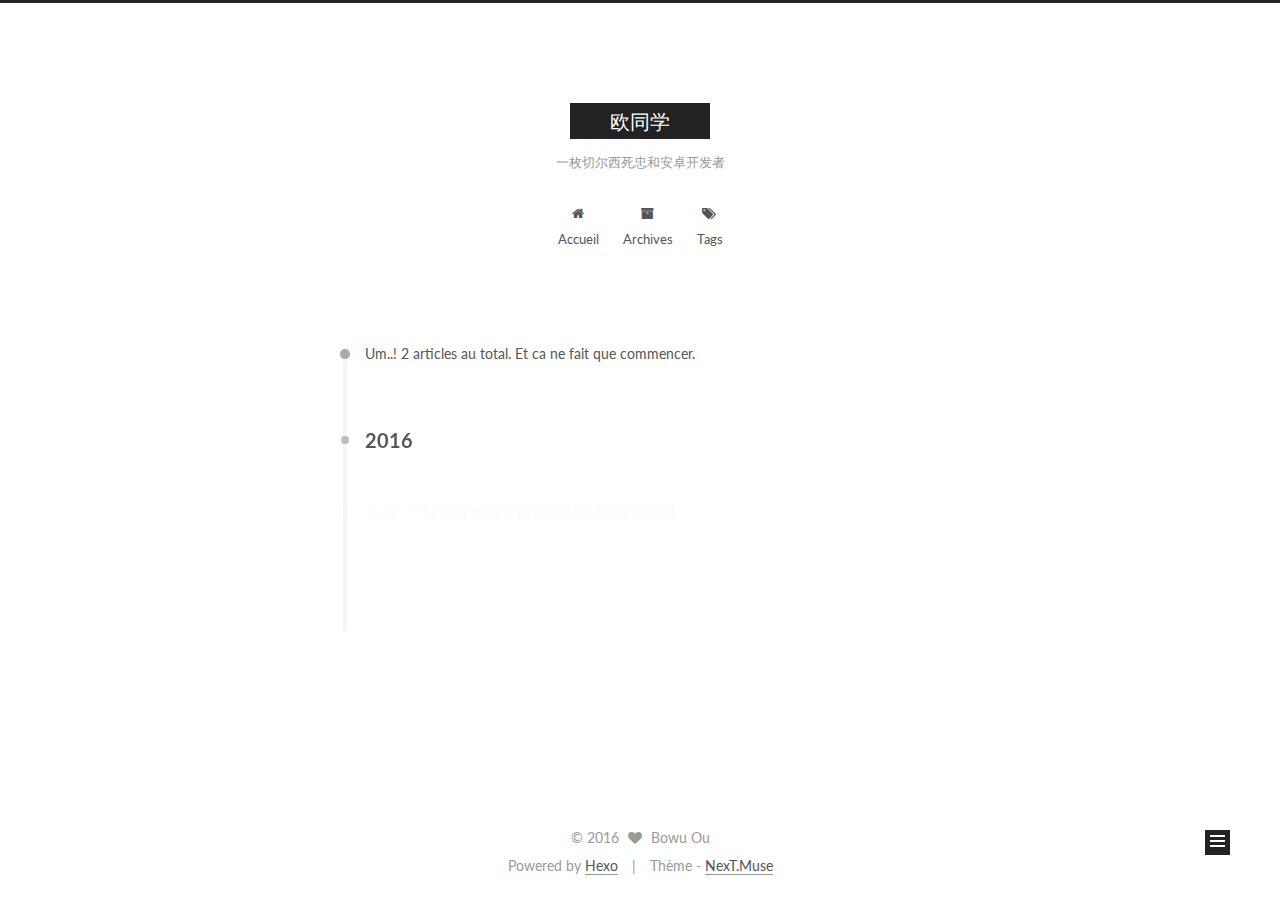
<file: archives/index.html>
<!doctype html>



  


<html class="theme-next muse use-motion" lang="">
<head>
  <meta charset="UTF-8"/>
<meta http-equiv="X-UA-Compatible" content="IE=edge" />
<meta name="viewport" content="width=device-width, initial-scale=1, maximum-scale=1"/>



<meta http-equiv="Cache-Control" content="no-transform" />
<meta http-equiv="Cache-Control" content="no-siteapp" />












  
  
  <link href="/lib/fancybox/source/jquery.fancybox.css?v=2.1.5" rel="stylesheet" type="text/css" />




  
  
  
  

  
    
    
  

  

  

  

  

  
    
    
    <link href="//fonts.googleapis.com/css?family=Lato:300,300italic,400,400italic,700,700italic&subset=latin,latin-ext" rel="stylesheet" type="text/css">
  






<link href="/lib/font-awesome/css/font-awesome.min.css?v=4.6.2" rel="stylesheet" type="text/css" />

<link href="/css/main.css?v=5.1.0" rel="stylesheet" type="text/css" />


  <meta name="keywords" content="Hexo, NexT" />








  <link rel="shortcut icon" type="image/x-icon" href="/favicon.ico?v=5.1.0" />






<meta property="og:type" content="website">
<meta property="og:title" content="欧同学">
<meta property="og:url" content="http://yoursite.com/archives/index.html">
<meta property="og:site_name" content="欧同学">
<meta name="twitter:card" content="summary">
<meta name="twitter:title" content="欧同学">



<script type="text/javascript" id="hexo.configurations">
  var NexT = window.NexT || {};
  var CONFIG = {
    root: '/',
    scheme: 'Muse',
    sidebar: {"position":"left","display":"post"},
    fancybox: true,
    motion: true,
    duoshuo: {
      userId: '0',
      author: 'Author'
    },
    algolia: {
      applicationID: '',
      apiKey: '',
      indexName: '',
      hits: {"per_page":10},
      labels: {"input_placeholder":"Search for Posts","hits_empty":"We didn't find any results for the search: ${query}","hits_stats":"${hits} results found in ${time} ms"}
    }
  };
</script>



  <link rel="canonical" href="http://yoursite.com/archives/"/>





  <title> Archive | 欧同学 </title>
</head>

<body itemscope itemtype="http://schema.org/WebPage" lang="">

  










  
  
    
  

  <div class="container one-collumn sidebar-position-left  page-archive  ">
    <div class="headband"></div>

    <header id="header" class="header" itemscope itemtype="http://schema.org/WPHeader">
      <div class="header-inner"><div class="site-meta ">
  

  <div class="custom-logo-site-title">
    <a href="/"  class="brand" rel="start">
      <span class="logo-line-before"><i></i></span>
      <span class="site-title">欧同学</span>
      <span class="logo-line-after"><i></i></span>
    </a>
  </div>
  <p class="site-subtitle">一枚切尔西死忠和安卓开发者</p>
</div>

<div class="site-nav-toggle">
  <button>
    <span class="btn-bar"></span>
    <span class="btn-bar"></span>
    <span class="btn-bar"></span>
  </button>
</div>

<nav class="site-nav">
  

  
    <ul id="menu" class="menu">
      
        
        <li class="menu-item menu-item-home">
          <a href="/" rel="section">
            
              <i class="menu-item-icon fa fa-fw fa-home"></i> <br />
            
            Accueil
          </a>
        </li>
      
        
        <li class="menu-item menu-item-archives">
          <a href="/archives" rel="section">
            
              <i class="menu-item-icon fa fa-fw fa-archive"></i> <br />
            
            Archives
          </a>
        </li>
      
        
        <li class="menu-item menu-item-tags">
          <a href="/tags" rel="section">
            
              <i class="menu-item-icon fa fa-fw fa-tags"></i> <br />
            
            Tags
          </a>
        </li>
      

      
    </ul>
  

  
</nav>



 </div>
    </header>

    <main id="main" class="main">
      <div class="main-inner">
        <div class="content-wrap">
          <div id="content" class="content">
            

  <section id="posts" class="posts-collapse">
    <span class="archive-move-on"></span>

    <span class="archive-page-counter">
      
      
      
        
      
      Um..! 2 articles au total. Et ca ne fait que commencer.
    </span>

    

      
      
      

      
        
        <div class="collection-title">
          <h2 class="archive-year motion-element" id="archive-year-2016">2016</h2>
        </div>
      
      

      

  <article class="post post-type-normal" itemscope itemtype="http://schema.org/Article">
    <header class="post-header">

      <h1 class="post-title">
        
            <a class="post-title-link" href="/2016/11/22/一种无痕过渡下拉刷新控件的实现思路/" itemprop="url">
              
                <span itemprop="name">一种无痕过渡下拉刷新控件的实现思路</span>
              
            </a>
        
      </h1>

      <div class="post-meta">
        <time class="post-time" itemprop="dateCreated"
              datetime="2016-11-22T03:34:53+08:00"
              content="2016-11-22" >
          11-22
        </time>
      </div>

    </header>
  </article>



    

      
      
      

      
      

      

  <article class="post post-type-normal" itemscope itemtype="http://schema.org/Article">
    <header class="post-header">

      <h1 class="post-title">
        
            <a class="post-title-link" href="/2016/11/08/hello-world/" itemprop="url">
              
                <span itemprop="name">Non titré</span>
              
            </a>
        
      </h1>

      <div class="post-meta">
        <time class="post-time" itemprop="dateCreated"
              datetime="2016-11-08T21:27:01+08:00"
              content="2016-11-08" >
          11-08
        </time>
      </div>

    </header>
  </article>



    

  </section>

  



          </div>
          


          

        </div>
        
          
  
  <div class="sidebar-toggle">
    <div class="sidebar-toggle-line-wrap">
      <span class="sidebar-toggle-line sidebar-toggle-line-first"></span>
      <span class="sidebar-toggle-line sidebar-toggle-line-middle"></span>
      <span class="sidebar-toggle-line sidebar-toggle-line-last"></span>
    </div>
  </div>

  <aside id="sidebar" class="sidebar">
    <div class="sidebar-inner">

      

      

      <section class="site-overview sidebar-panel sidebar-panel-active">
        <div class="site-author motion-element" itemprop="author" itemscope itemtype="http://schema.org/Person">
          <img class="site-author-image" itemprop="image"
               src="/images/avatar.gif"
               alt="Bowu Ou" />
          <p class="site-author-name" itemprop="name">Bowu Ou</p>
          <p class="site-description motion-element" itemprop="description"></p>
        </div>
        <nav class="site-state motion-element">
          <div class="site-state-item site-state-posts">
            <a href="/archives">
              <span class="site-state-item-count">2</span>
              <span class="site-state-item-name">articles</span>
            </a>
          </div>

          

          
            <div class="site-state-item site-state-tags">
              <a href="/tags">
                <span class="site-state-item-count">1</span>
                <span class="site-state-item-name">tags</span>
              </a>
            </div>
          

        </nav>

        

        <div class="links-of-author motion-element">
          
        </div>

        
        

        
        

        


      </section>

      

    </div>
  </aside>


        
      </div>
    </main>

    <footer id="footer" class="footer">
      <div class="footer-inner">
        <div class="copyright" >
  
  &copy; 
  <span itemprop="copyrightYear">2016</span>
  <span class="with-love">
    <i class="fa fa-heart"></i>
  </span>
  <span class="author" itemprop="copyrightHolder">Bowu Ou</span>
</div>


<div class="powered-by">
  Powered by <a class="theme-link" href="https://hexo.io">Hexo</a>
</div>

<div class="theme-info">
  Thème -
  <a class="theme-link" href="https://github.com/iissnan/hexo-theme-next">
    NexT.Muse
  </a>
</div>


        

        
      </div>
    </footer>

    <div class="back-to-top">
      <i class="fa fa-arrow-up"></i>
    </div>
  </div>

  

<script type="text/javascript">
  if (Object.prototype.toString.call(window.Promise) !== '[object Function]') {
    window.Promise = null;
  }
</script>









  



  
  <script type="text/javascript" src="/lib/jquery/index.js?v=2.1.3"></script>

  
  <script type="text/javascript" src="/lib/fastclick/lib/fastclick.min.js?v=1.0.6"></script>

  
  <script type="text/javascript" src="/lib/jquery_lazyload/jquery.lazyload.js?v=1.9.7"></script>

  
  <script type="text/javascript" src="/lib/velocity/velocity.min.js?v=1.2.1"></script>

  
  <script type="text/javascript" src="/lib/velocity/velocity.ui.min.js?v=1.2.1"></script>

  
  <script type="text/javascript" src="/lib/fancybox/source/jquery.fancybox.pack.js?v=2.1.5"></script>


  


  <script type="text/javascript" src="/js/src/utils.js?v=5.1.0"></script>

  <script type="text/javascript" src="/js/src/motion.js?v=5.1.0"></script>



  
  

  
  
    <script type="text/javascript" id="motion.page.archive">
      $('.archive-year').velocity('transition.slideLeftIn');
    </script>
  


  


  <script type="text/javascript" src="/js/src/bootstrap.js?v=5.1.0"></script>



  



  




	




  
  

  

  

  

  


</body>
</html>
</file>
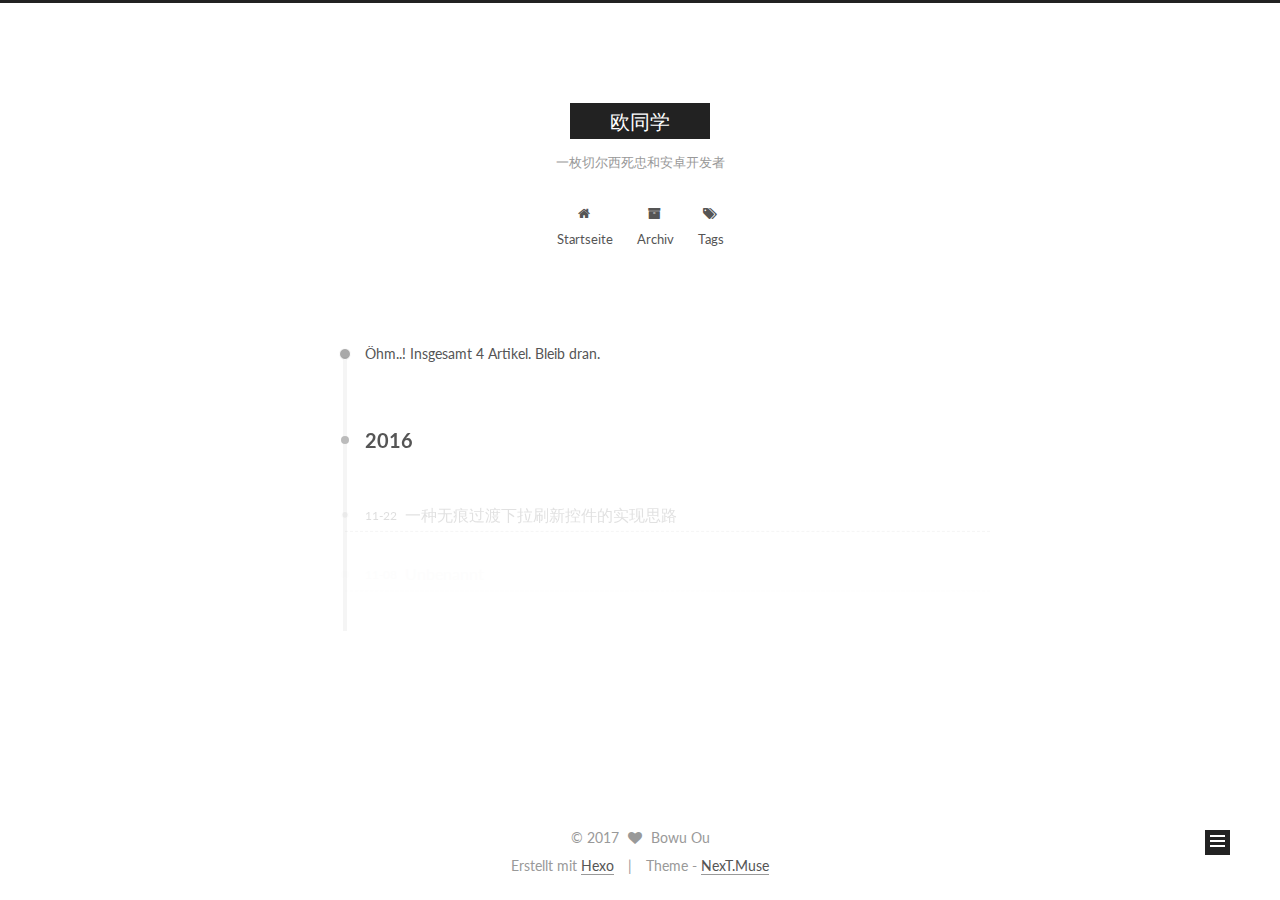
<file: archives/2016/index.html>
<!doctype html>



  


<html class="theme-next muse use-motion" lang="">
<head>
  <meta charset="UTF-8"/>
<meta http-equiv="X-UA-Compatible" content="IE=edge" />
<meta name="viewport" content="width=device-width, initial-scale=1, maximum-scale=1"/>



<meta http-equiv="Cache-Control" content="no-transform" />
<meta http-equiv="Cache-Control" content="no-siteapp" />












  
  
  <link href="/lib/fancybox/source/jquery.fancybox.css?v=2.1.5" rel="stylesheet" type="text/css" />




  
  
  
  

  
    
    
  

  

  

  

  

  
    
    
    <link href="//fonts.googleapis.com/css?family=Lato:300,300italic,400,400italic,700,700italic&subset=latin,latin-ext" rel="stylesheet" type="text/css">
  






<link href="/lib/font-awesome/css/font-awesome.min.css?v=4.6.2" rel="stylesheet" type="text/css" />

<link href="/css/main.css?v=5.1.0" rel="stylesheet" type="text/css" />


  <meta name="keywords" content="Hexo, NexT" />








  <link rel="shortcut icon" type="image/x-icon" href="/favicon.ico?v=5.1.0" />






<meta property="og:type" content="website">
<meta property="og:title" content="欧同学">
<meta property="og:url" content="http://yoursite.com/archives/2016/index.html">
<meta property="og:site_name" content="欧同学">
<meta name="twitter:card" content="summary">
<meta name="twitter:title" content="欧同学">



<script type="text/javascript" id="hexo.configurations">
  var NexT = window.NexT || {};
  var CONFIG = {
    root: '/',
    scheme: 'Muse',
    sidebar: {"position":"left","display":"post"},
    fancybox: true,
    motion: true,
    duoshuo: {
      userId: '0',
      author: 'Author'
    },
    algolia: {
      applicationID: '',
      apiKey: '',
      indexName: '',
      hits: {"per_page":10},
      labels: {"input_placeholder":"Search for Posts","hits_empty":"We didn't find any results for the search: ${query}","hits_stats":"${hits} results found in ${time} ms"}
    }
  };
</script>



  <link rel="canonical" href="http://yoursite.com/archives/2016/"/>





  <title> Archiv | 欧同学 </title>
</head>

<body itemscope itemtype="http://schema.org/WebPage" lang="">

  










  
  
    
  

  <div class="container one-collumn sidebar-position-left  page-archive  ">
    <div class="headband"></div>

    <header id="header" class="header" itemscope itemtype="http://schema.org/WPHeader">
      <div class="header-inner"><div class="site-meta ">
  

  <div class="custom-logo-site-title">
    <a href="/"  class="brand" rel="start">
      <span class="logo-line-before"><i></i></span>
      <span class="site-title">欧同学</span>
      <span class="logo-line-after"><i></i></span>
    </a>
  </div>
  <p class="site-subtitle">一枚切尔西死忠和安卓开发者</p>
</div>

<div class="site-nav-toggle">
  <button>
    <span class="btn-bar"></span>
    <span class="btn-bar"></span>
    <span class="btn-bar"></span>
  </button>
</div>

<nav class="site-nav">
  

  
    <ul id="menu" class="menu">
      
        
        <li class="menu-item menu-item-home">
          <a href="/" rel="section">
            
              <i class="menu-item-icon fa fa-fw fa-home"></i> <br />
            
            Startseite
          </a>
        </li>
      
        
        <li class="menu-item menu-item-archives">
          <a href="/archives" rel="section">
            
              <i class="menu-item-icon fa fa-fw fa-archive"></i> <br />
            
            Archiv
          </a>
        </li>
      
        
        <li class="menu-item menu-item-tags">
          <a href="/tags" rel="section">
            
              <i class="menu-item-icon fa fa-fw fa-tags"></i> <br />
            
            Tags
          </a>
        </li>
      

      
    </ul>
  

  
</nav>



 </div>
    </header>

    <main id="main" class="main">
      <div class="main-inner">
        <div class="content-wrap">
          <div id="content" class="content">
            

  <section id="posts" class="posts-collapse">
    <span class="archive-move-on"></span>

    <span class="archive-page-counter">
      
      
      
        
      
      Öhm..! Insgesamt 4 Artikel. Bleib dran.
    </span>

    

      
      
      

      
        
        <div class="collection-title">
          <h2 class="archive-year motion-element" id="archive-year-2016">2016</h2>
        </div>
      
      

      

  <article class="post post-type-normal" itemscope itemtype="http://schema.org/Article">
    <header class="post-header">

      <h1 class="post-title">
        
            <a class="post-title-link" href="/2016/11/22/一种无痕过渡下拉刷新控件的实现思路/" itemprop="url">
              
                <span itemprop="name">一种无痕过渡下拉刷新控件的实现思路</span>
              
            </a>
        
      </h1>

      <div class="post-meta">
        <time class="post-time" itemprop="dateCreated"
              datetime="2016-11-22T03:34:53+08:00"
              content="2016-11-22" >
          11-22
        </time>
      </div>

    </header>
  </article>



    

      
      
      

      
      

      

  <article class="post post-type-normal" itemscope itemtype="http://schema.org/Article">
    <header class="post-header">

      <h1 class="post-title">
        
            <a class="post-title-link" href="/2016/11/08/hello-world/" itemprop="url">
              
                <span itemprop="name">Unbenannt</span>
              
            </a>
        
      </h1>

      <div class="post-meta">
        <time class="post-time" itemprop="dateCreated"
              datetime="2016-11-08T21:27:01+08:00"
              content="2016-11-08" >
          11-08
        </time>
      </div>

    </header>
  </article>



    

  </section>

  



          </div>
          


          

        </div>
        
          
  
  <div class="sidebar-toggle">
    <div class="sidebar-toggle-line-wrap">
      <span class="sidebar-toggle-line sidebar-toggle-line-first"></span>
      <span class="sidebar-toggle-line sidebar-toggle-line-middle"></span>
      <span class="sidebar-toggle-line sidebar-toggle-line-last"></span>
    </div>
  </div>

  <aside id="sidebar" class="sidebar">
    <div class="sidebar-inner">

      

      

      <section class="site-overview sidebar-panel sidebar-panel-active">
        <div class="site-author motion-element" itemprop="author" itemscope itemtype="http://schema.org/Person">
          <img class="site-author-image" itemprop="image"
               src="/images/avatar.gif"
               alt="Bowu Ou" />
          <p class="site-author-name" itemprop="name">Bowu Ou</p>
          <p class="site-description motion-element" itemprop="description"></p>
        </div>
        <nav class="site-state motion-element">
          <div class="site-state-item site-state-posts">
            <a href="/archives">
              <span class="site-state-item-count">4</span>
              <span class="site-state-item-name">Artikel</span>
            </a>
          </div>

          

          
            <div class="site-state-item site-state-tags">
              <a href="/tags">
                <span class="site-state-item-count">1</span>
                <span class="site-state-item-name">Tags</span>
              </a>
            </div>
          

        </nav>

        

        <div class="links-of-author motion-element">
          
        </div>

        
        

        
        

        


      </section>

      

    </div>
  </aside>


        
      </div>
    </main>

    <footer id="footer" class="footer">
      <div class="footer-inner">
        <div class="copyright" >
  
  &copy; 
  <span itemprop="copyrightYear">2017</span>
  <span class="with-love">
    <i class="fa fa-heart"></i>
  </span>
  <span class="author" itemprop="copyrightHolder">Bowu Ou</span>
</div>


<div class="powered-by">
  Erstellt mit  <a class="theme-link" href="https://hexo.io">Hexo</a>
</div>

<div class="theme-info">
  Theme -
  <a class="theme-link" href="https://github.com/iissnan/hexo-theme-next">
    NexT.Muse
  </a>
</div>


        

        
      </div>
    </footer>

    <div class="back-to-top">
      <i class="fa fa-arrow-up"></i>
    </div>
  </div>

  

<script type="text/javascript">
  if (Object.prototype.toString.call(window.Promise) !== '[object Function]') {
    window.Promise = null;
  }
</script>









  



  
  <script type="text/javascript" src="/lib/jquery/index.js?v=2.1.3"></script>

  
  <script type="text/javascript" src="/lib/fastclick/lib/fastclick.min.js?v=1.0.6"></script>

  
  <script type="text/javascript" src="/lib/jquery_lazyload/jquery.lazyload.js?v=1.9.7"></script>

  
  <script type="text/javascript" src="/lib/velocity/velocity.min.js?v=1.2.1"></script>

  
  <script type="text/javascript" src="/lib/velocity/velocity.ui.min.js?v=1.2.1"></script>

  
  <script type="text/javascript" src="/lib/fancybox/source/jquery.fancybox.pack.js?v=2.1.5"></script>


  


  <script type="text/javascript" src="/js/src/utils.js?v=5.1.0"></script>

  <script type="text/javascript" src="/js/src/motion.js?v=5.1.0"></script>



  
  

  
  
    <script type="text/javascript" id="motion.page.archive">
      $('.archive-year').velocity('transition.slideLeftIn');
    </script>
  


  


  <script type="text/javascript" src="/js/src/bootstrap.js?v=5.1.0"></script>



  



  




	




  
  

  

  

  

  


</body>
</html>
</file>
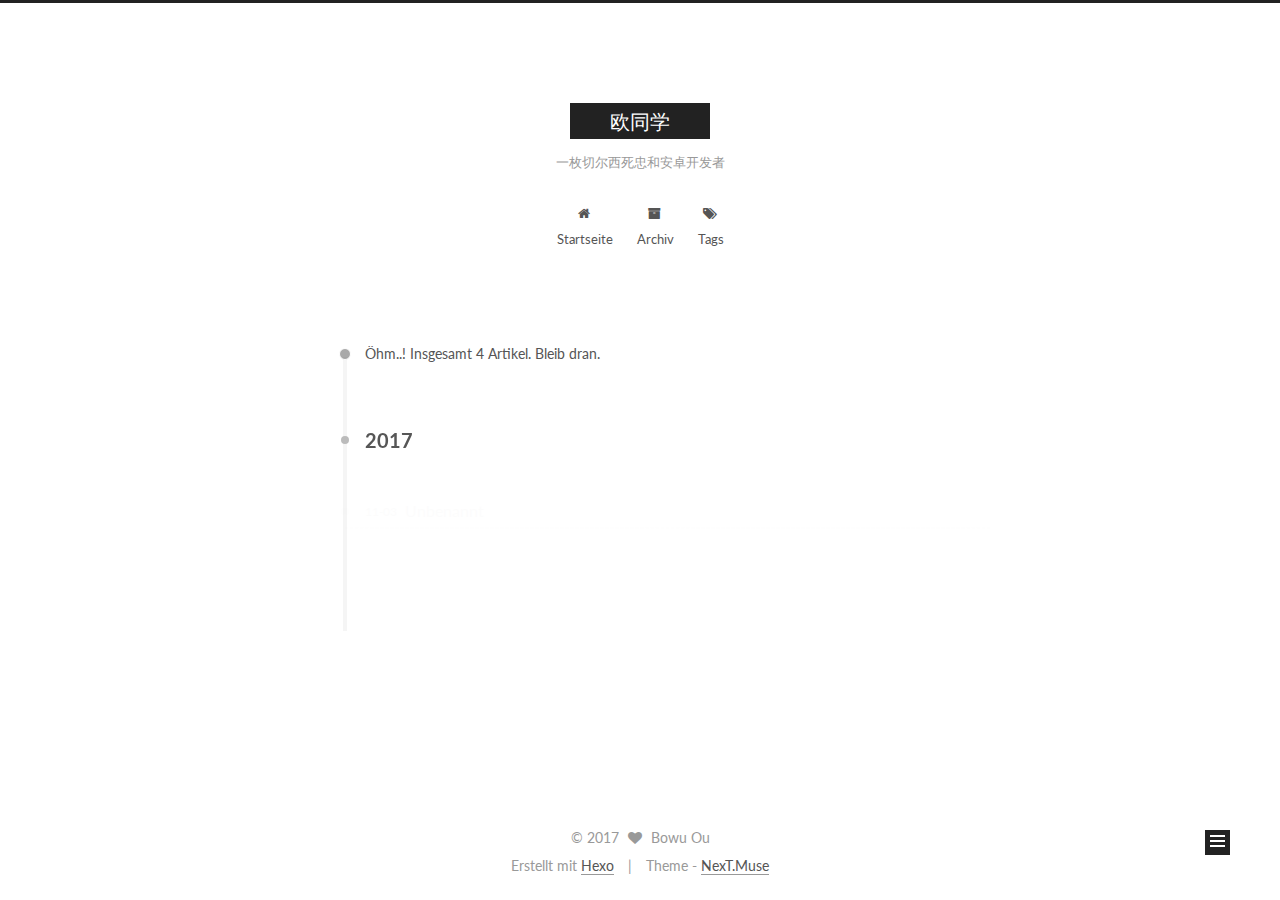
<file: archives/2017/index.html>
<!doctype html>



  


<html class="theme-next muse use-motion" lang="">
<head>
  <meta charset="UTF-8"/>
<meta http-equiv="X-UA-Compatible" content="IE=edge" />
<meta name="viewport" content="width=device-width, initial-scale=1, maximum-scale=1"/>



<meta http-equiv="Cache-Control" content="no-transform" />
<meta http-equiv="Cache-Control" content="no-siteapp" />












  
  
  <link href="/lib/fancybox/source/jquery.fancybox.css?v=2.1.5" rel="stylesheet" type="text/css" />




  
  
  
  

  
    
    
  

  

  

  

  

  
    
    
    <link href="//fonts.googleapis.com/css?family=Lato:300,300italic,400,400italic,700,700italic&subset=latin,latin-ext" rel="stylesheet" type="text/css">
  






<link href="/lib/font-awesome/css/font-awesome.min.css?v=4.6.2" rel="stylesheet" type="text/css" />

<link href="/css/main.css?v=5.1.0" rel="stylesheet" type="text/css" />


  <meta name="keywords" content="Hexo, NexT" />








  <link rel="shortcut icon" type="image/x-icon" href="/favicon.ico?v=5.1.0" />






<meta property="og:type" content="website">
<meta property="og:title" content="欧同学">
<meta property="og:url" content="http://yoursite.com/archives/2017/index.html">
<meta property="og:site_name" content="欧同学">
<meta name="twitter:card" content="summary">
<meta name="twitter:title" content="欧同学">



<script type="text/javascript" id="hexo.configurations">
  var NexT = window.NexT || {};
  var CONFIG = {
    root: '/',
    scheme: 'Muse',
    sidebar: {"position":"left","display":"post"},
    fancybox: true,
    motion: true,
    duoshuo: {
      userId: '0',
      author: 'Author'
    },
    algolia: {
      applicationID: '',
      apiKey: '',
      indexName: '',
      hits: {"per_page":10},
      labels: {"input_placeholder":"Search for Posts","hits_empty":"We didn't find any results for the search: ${query}","hits_stats":"${hits} results found in ${time} ms"}
    }
  };
</script>



  <link rel="canonical" href="http://yoursite.com/archives/2017/"/>





  <title> Archiv | 欧同学 </title>
</head>

<body itemscope itemtype="http://schema.org/WebPage" lang="">

  










  
  
    
  

  <div class="container one-collumn sidebar-position-left  page-archive  ">
    <div class="headband"></div>

    <header id="header" class="header" itemscope itemtype="http://schema.org/WPHeader">
      <div class="header-inner"><div class="site-meta ">
  

  <div class="custom-logo-site-title">
    <a href="/"  class="brand" rel="start">
      <span class="logo-line-before"><i></i></span>
      <span class="site-title">欧同学</span>
      <span class="logo-line-after"><i></i></span>
    </a>
  </div>
  <p class="site-subtitle">一枚切尔西死忠和安卓开发者</p>
</div>

<div class="site-nav-toggle">
  <button>
    <span class="btn-bar"></span>
    <span class="btn-bar"></span>
    <span class="btn-bar"></span>
  </button>
</div>

<nav class="site-nav">
  

  
    <ul id="menu" class="menu">
      
        
        <li class="menu-item menu-item-home">
          <a href="/" rel="section">
            
              <i class="menu-item-icon fa fa-fw fa-home"></i> <br />
            
            Startseite
          </a>
        </li>
      
        
        <li class="menu-item menu-item-archives">
          <a href="/archives" rel="section">
            
              <i class="menu-item-icon fa fa-fw fa-archive"></i> <br />
            
            Archiv
          </a>
        </li>
      
        
        <li class="menu-item menu-item-tags">
          <a href="/tags" rel="section">
            
              <i class="menu-item-icon fa fa-fw fa-tags"></i> <br />
            
            Tags
          </a>
        </li>
      

      
    </ul>
  

  
</nav>



 </div>
    </header>

    <main id="main" class="main">
      <div class="main-inner">
        <div class="content-wrap">
          <div id="content" class="content">
            

  <section id="posts" class="posts-collapse">
    <span class="archive-move-on"></span>

    <span class="archive-page-counter">
      
      
      
        
      
      Öhm..! Insgesamt 4 Artikel. Bleib dran.
    </span>

    

      
      
      

      
        
        <div class="collection-title">
          <h2 class="archive-year motion-element" id="archive-year-2017">2017</h2>
        </div>
      
      

      

  <article class="post post-type-normal" itemscope itemtype="http://schema.org/Article">
    <header class="post-header">

      <h1 class="post-title">
        
            <a class="post-title-link" href="/2017/11/03/演示如何在SDK开发中使用美团的Robust进行代码的热更新/" itemprop="url">
              
                <span itemprop="name">Unbenannt</span>
              
            </a>
        
      </h1>

      <div class="post-meta">
        <time class="post-time" itemprop="dateCreated"
              datetime="2017-11-03T11:17:55+08:00"
              content="2017-11-03" >
          11-03
        </time>
      </div>

    </header>
  </article>



    

      
      
      

      
      

      

  <article class="post post-type-normal" itemscope itemtype="http://schema.org/Article">
    <header class="post-header">

      <h1 class="post-title">
        
            <a class="post-title-link" href="/2017/01/10/高仿音悦台播放页面交互效果/" itemprop="url">
              
                <span itemprop="name">高仿音悦台播放页面交互效果</span>
              
            </a>
        
      </h1>

      <div class="post-meta">
        <time class="post-time" itemprop="dateCreated"
              datetime="2017-01-10T22:08:01+08:00"
              content="2017-01-10" >
          01-10
        </time>
      </div>

    </header>
  </article>



    

  </section>

  



          </div>
          


          

        </div>
        
          
  
  <div class="sidebar-toggle">
    <div class="sidebar-toggle-line-wrap">
      <span class="sidebar-toggle-line sidebar-toggle-line-first"></span>
      <span class="sidebar-toggle-line sidebar-toggle-line-middle"></span>
      <span class="sidebar-toggle-line sidebar-toggle-line-last"></span>
    </div>
  </div>

  <aside id="sidebar" class="sidebar">
    <div class="sidebar-inner">

      

      

      <section class="site-overview sidebar-panel sidebar-panel-active">
        <div class="site-author motion-element" itemprop="author" itemscope itemtype="http://schema.org/Person">
          <img class="site-author-image" itemprop="image"
               src="/images/avatar.gif"
               alt="Bowu Ou" />
          <p class="site-author-name" itemprop="name">Bowu Ou</p>
          <p class="site-description motion-element" itemprop="description"></p>
        </div>
        <nav class="site-state motion-element">
          <div class="site-state-item site-state-posts">
            <a href="/archives">
              <span class="site-state-item-count">4</span>
              <span class="site-state-item-name">Artikel</span>
            </a>
          </div>

          

          
            <div class="site-state-item site-state-tags">
              <a href="/tags">
                <span class="site-state-item-count">1</span>
                <span class="site-state-item-name">Tags</span>
              </a>
            </div>
          

        </nav>

        

        <div class="links-of-author motion-element">
          
        </div>

        
        

        
        

        


      </section>

      

    </div>
  </aside>


        
      </div>
    </main>

    <footer id="footer" class="footer">
      <div class="footer-inner">
        <div class="copyright" >
  
  &copy; 
  <span itemprop="copyrightYear">2017</span>
  <span class="with-love">
    <i class="fa fa-heart"></i>
  </span>
  <span class="author" itemprop="copyrightHolder">Bowu Ou</span>
</div>


<div class="powered-by">
  Erstellt mit  <a class="theme-link" href="https://hexo.io">Hexo</a>
</div>

<div class="theme-info">
  Theme -
  <a class="theme-link" href="https://github.com/iissnan/hexo-theme-next">
    NexT.Muse
  </a>
</div>


        

        
      </div>
    </footer>

    <div class="back-to-top">
      <i class="fa fa-arrow-up"></i>
    </div>
  </div>

  

<script type="text/javascript">
  if (Object.prototype.toString.call(window.Promise) !== '[object Function]') {
    window.Promise = null;
  }
</script>









  



  
  <script type="text/javascript" src="/lib/jquery/index.js?v=2.1.3"></script>

  
  <script type="text/javascript" src="/lib/fastclick/lib/fastclick.min.js?v=1.0.6"></script>

  
  <script type="text/javascript" src="/lib/jquery_lazyload/jquery.lazyload.js?v=1.9.7"></script>

  
  <script type="text/javascript" src="/lib/velocity/velocity.min.js?v=1.2.1"></script>

  
  <script type="text/javascript" src="/lib/velocity/velocity.ui.min.js?v=1.2.1"></script>

  
  <script type="text/javascript" src="/lib/fancybox/source/jquery.fancybox.pack.js?v=2.1.5"></script>


  


  <script type="text/javascript" src="/js/src/utils.js?v=5.1.0"></script>

  <script type="text/javascript" src="/js/src/motion.js?v=5.1.0"></script>



  
  

  
  
    <script type="text/javascript" id="motion.page.archive">
      $('.archive-year').velocity('transition.slideLeftIn');
    </script>
  


  


  <script type="text/javascript" src="/js/src/bootstrap.js?v=5.1.0"></script>



  



  




	




  
  

  

  

  

  


</body>
</html>
</file>
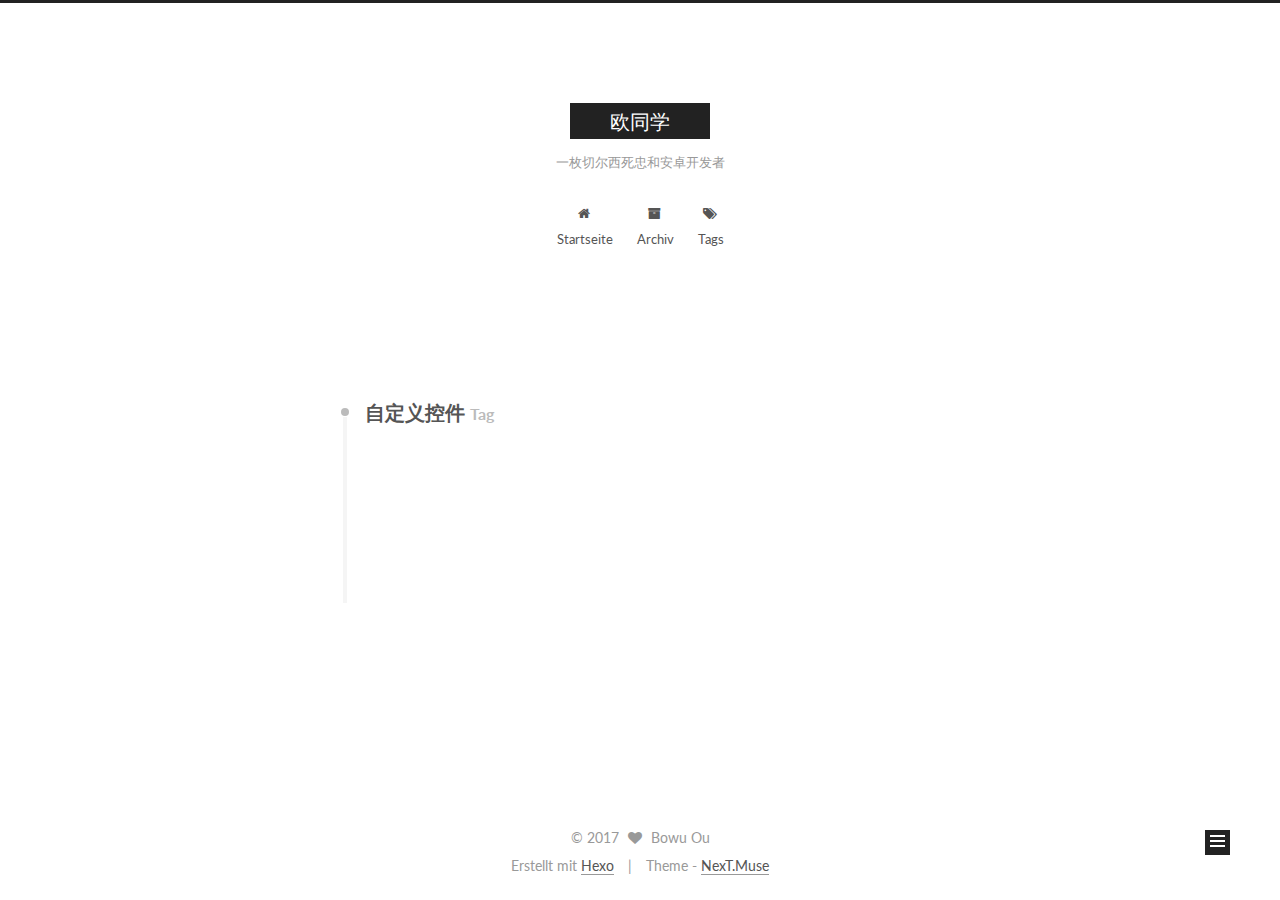
<file: tags/自定义控件/index.html>
<!doctype html>



  


<html class="theme-next muse use-motion" lang="">
<head>
  <meta charset="UTF-8"/>
<meta http-equiv="X-UA-Compatible" content="IE=edge" />
<meta name="viewport" content="width=device-width, initial-scale=1, maximum-scale=1"/>



<meta http-equiv="Cache-Control" content="no-transform" />
<meta http-equiv="Cache-Control" content="no-siteapp" />












  
  
  <link href="/lib/fancybox/source/jquery.fancybox.css?v=2.1.5" rel="stylesheet" type="text/css" />




  
  
  
  

  
    
    
  

  

  

  

  

  
    
    
    <link href="//fonts.googleapis.com/css?family=Lato:300,300italic,400,400italic,700,700italic&subset=latin,latin-ext" rel="stylesheet" type="text/css">
  






<link href="/lib/font-awesome/css/font-awesome.min.css?v=4.6.2" rel="stylesheet" type="text/css" />

<link href="/css/main.css?v=5.1.0" rel="stylesheet" type="text/css" />


  <meta name="keywords" content="Hexo, NexT" />








  <link rel="shortcut icon" type="image/x-icon" href="/favicon.ico?v=5.1.0" />






<meta property="og:type" content="website">
<meta property="og:title" content="欧同学">
<meta property="og:url" content="http://yoursite.com/tags/自定义控件/index.html">
<meta property="og:site_name" content="欧同学">
<meta name="twitter:card" content="summary">
<meta name="twitter:title" content="欧同学">



<script type="text/javascript" id="hexo.configurations">
  var NexT = window.NexT || {};
  var CONFIG = {
    root: '/',
    scheme: 'Muse',
    sidebar: {"position":"left","display":"post"},
    fancybox: true,
    motion: true,
    duoshuo: {
      userId: '0',
      author: 'Author'
    },
    algolia: {
      applicationID: '',
      apiKey: '',
      indexName: '',
      hits: {"per_page":10},
      labels: {"input_placeholder":"Search for Posts","hits_empty":"We didn't find any results for the search: ${query}","hits_stats":"${hits} results found in ${time} ms"}
    }
  };
</script>



  <link rel="canonical" href="http://yoursite.com/tags/自定义控件/"/>





  <title> Tag: 自定义控件 | 欧同学 </title>
</head>

<body itemscope itemtype="http://schema.org/WebPage" lang="">

  










  
  
    
  

  <div class="container one-collumn sidebar-position-left  ">
    <div class="headband"></div>

    <header id="header" class="header" itemscope itemtype="http://schema.org/WPHeader">
      <div class="header-inner"><div class="site-meta ">
  

  <div class="custom-logo-site-title">
    <a href="/"  class="brand" rel="start">
      <span class="logo-line-before"><i></i></span>
      <span class="site-title">欧同学</span>
      <span class="logo-line-after"><i></i></span>
    </a>
  </div>
  <p class="site-subtitle">一枚切尔西死忠和安卓开发者</p>
</div>

<div class="site-nav-toggle">
  <button>
    <span class="btn-bar"></span>
    <span class="btn-bar"></span>
    <span class="btn-bar"></span>
  </button>
</div>

<nav class="site-nav">
  

  
    <ul id="menu" class="menu">
      
        
        <li class="menu-item menu-item-home">
          <a href="/" rel="section">
            
              <i class="menu-item-icon fa fa-fw fa-home"></i> <br />
            
            Startseite
          </a>
        </li>
      
        
        <li class="menu-item menu-item-archives">
          <a href="/archives" rel="section">
            
              <i class="menu-item-icon fa fa-fw fa-archive"></i> <br />
            
            Archiv
          </a>
        </li>
      
        
        <li class="menu-item menu-item-tags">
          <a href="/tags" rel="section">
            
              <i class="menu-item-icon fa fa-fw fa-tags"></i> <br />
            
            Tags
          </a>
        </li>
      

      
    </ul>
  

  
</nav>



 </div>
    </header>

    <main id="main" class="main">
      <div class="main-inner">
        <div class="content-wrap">
          <div id="content" class="content">
            

  <div id="posts" class="posts-collapse">
    <div class="collection-title">
      <h2 >
        自定义控件
        <small>Tag</small>
      </h2>
    </div>

    
      

  <article class="post post-type-normal" itemscope itemtype="http://schema.org/Article">
    <header class="post-header">

      <h1 class="post-title">
        
            <a class="post-title-link" href="/2017/01/10/高仿音悦台播放页面交互效果/" itemprop="url">
              
                <span itemprop="name">高仿音悦台播放页面交互效果</span>
              
            </a>
        
      </h1>

      <div class="post-meta">
        <time class="post-time" itemprop="dateCreated"
              datetime="2017-01-10T22:08:01+08:00"
              content="2017-01-10" >
          01-10
        </time>
      </div>

    </header>
  </article>


    
      

  <article class="post post-type-normal" itemscope itemtype="http://schema.org/Article">
    <header class="post-header">

      <h1 class="post-title">
        
            <a class="post-title-link" href="/2016/11/22/一种无痕过渡下拉刷新控件的实现思路/" itemprop="url">
              
                <span itemprop="name">一种无痕过渡下拉刷新控件的实现思路</span>
              
            </a>
        
      </h1>

      <div class="post-meta">
        <time class="post-time" itemprop="dateCreated"
              datetime="2016-11-22T03:34:53+08:00"
              content="2016-11-22" >
          11-22
        </time>
      </div>

    </header>
  </article>


    
  </div>

  


          </div>
          


          

        </div>
        
          
  
  <div class="sidebar-toggle">
    <div class="sidebar-toggle-line-wrap">
      <span class="sidebar-toggle-line sidebar-toggle-line-first"></span>
      <span class="sidebar-toggle-line sidebar-toggle-line-middle"></span>
      <span class="sidebar-toggle-line sidebar-toggle-line-last"></span>
    </div>
  </div>

  <aside id="sidebar" class="sidebar">
    <div class="sidebar-inner">

      

      

      <section class="site-overview sidebar-panel sidebar-panel-active">
        <div class="site-author motion-element" itemprop="author" itemscope itemtype="http://schema.org/Person">
          <img class="site-author-image" itemprop="image"
               src="/images/avatar.gif"
               alt="Bowu Ou" />
          <p class="site-author-name" itemprop="name">Bowu Ou</p>
          <p class="site-description motion-element" itemprop="description"></p>
        </div>
        <nav class="site-state motion-element">
          <div class="site-state-item site-state-posts">
            <a href="/archives">
              <span class="site-state-item-count">4</span>
              <span class="site-state-item-name">Artikel</span>
            </a>
          </div>

          

          
            <div class="site-state-item site-state-tags">
              <a href="/tags">
                <span class="site-state-item-count">1</span>
                <span class="site-state-item-name">Tags</span>
              </a>
            </div>
          

        </nav>

        

        <div class="links-of-author motion-element">
          
        </div>

        
        

        
        

        


      </section>

      

    </div>
  </aside>


        
      </div>
    </main>

    <footer id="footer" class="footer">
      <div class="footer-inner">
        <div class="copyright" >
  
  &copy; 
  <span itemprop="copyrightYear">2017</span>
  <span class="with-love">
    <i class="fa fa-heart"></i>
  </span>
  <span class="author" itemprop="copyrightHolder">Bowu Ou</span>
</div>


<div class="powered-by">
  Erstellt mit  <a class="theme-link" href="https://hexo.io">Hexo</a>
</div>

<div class="theme-info">
  Theme -
  <a class="theme-link" href="https://github.com/iissnan/hexo-theme-next">
    NexT.Muse
  </a>
</div>


        

        
      </div>
    </footer>

    <div class="back-to-top">
      <i class="fa fa-arrow-up"></i>
    </div>
  </div>

  

<script type="text/javascript">
  if (Object.prototype.toString.call(window.Promise) !== '[object Function]') {
    window.Promise = null;
  }
</script>









  



  
  <script type="text/javascript" src="/lib/jquery/index.js?v=2.1.3"></script>

  
  <script type="text/javascript" src="/lib/fastclick/lib/fastclick.min.js?v=1.0.6"></script>

  
  <script type="text/javascript" src="/lib/jquery_lazyload/jquery.lazyload.js?v=1.9.7"></script>

  
  <script type="text/javascript" src="/lib/velocity/velocity.min.js?v=1.2.1"></script>

  
  <script type="text/javascript" src="/lib/velocity/velocity.ui.min.js?v=1.2.1"></script>

  
  <script type="text/javascript" src="/lib/fancybox/source/jquery.fancybox.pack.js?v=2.1.5"></script>


  


  <script type="text/javascript" src="/js/src/utils.js?v=5.1.0"></script>

  <script type="text/javascript" src="/js/src/motion.js?v=5.1.0"></script>



  
  

  

  


  <script type="text/javascript" src="/js/src/bootstrap.js?v=5.1.0"></script>



  



  




	




  
  

  

  

  

  


</body>
</html>
</file>
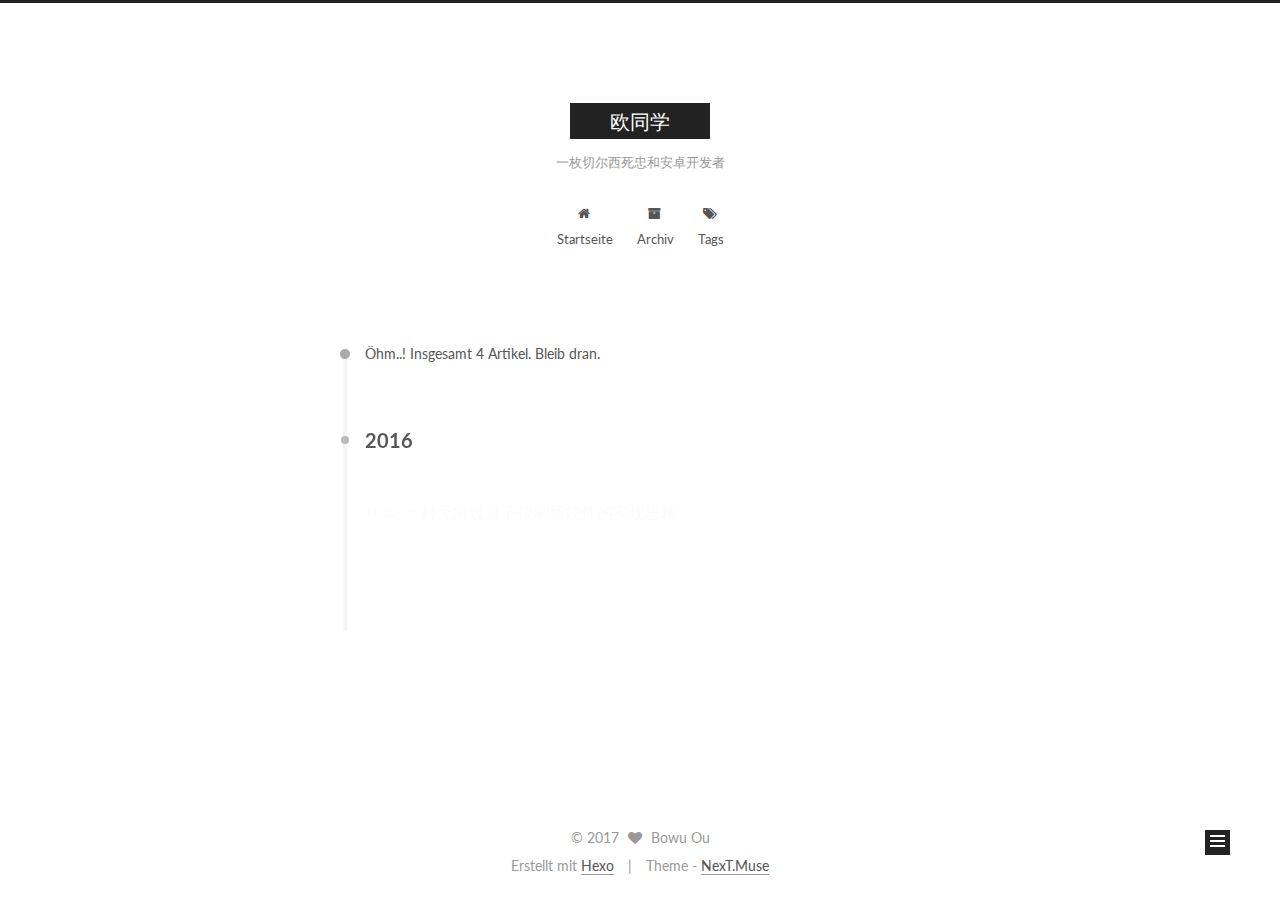
<file: archives/2016/11/index.html>
<!doctype html>



  


<html class="theme-next muse use-motion" lang="">
<head>
  <meta charset="UTF-8"/>
<meta http-equiv="X-UA-Compatible" content="IE=edge" />
<meta name="viewport" content="width=device-width, initial-scale=1, maximum-scale=1"/>



<meta http-equiv="Cache-Control" content="no-transform" />
<meta http-equiv="Cache-Control" content="no-siteapp" />












  
  
  <link href="/lib/fancybox/source/jquery.fancybox.css?v=2.1.5" rel="stylesheet" type="text/css" />




  
  
  
  

  
    
    
  

  

  

  

  

  
    
    
    <link href="//fonts.googleapis.com/css?family=Lato:300,300italic,400,400italic,700,700italic&subset=latin,latin-ext" rel="stylesheet" type="text/css">
  






<link href="/lib/font-awesome/css/font-awesome.min.css?v=4.6.2" rel="stylesheet" type="text/css" />

<link href="/css/main.css?v=5.1.0" rel="stylesheet" type="text/css" />


  <meta name="keywords" content="Hexo, NexT" />








  <link rel="shortcut icon" type="image/x-icon" href="/favicon.ico?v=5.1.0" />






<meta property="og:type" content="website">
<meta property="og:title" content="欧同学">
<meta property="og:url" content="http://yoursite.com/archives/2016/11/index.html">
<meta property="og:site_name" content="欧同学">
<meta name="twitter:card" content="summary">
<meta name="twitter:title" content="欧同学">



<script type="text/javascript" id="hexo.configurations">
  var NexT = window.NexT || {};
  var CONFIG = {
    root: '/',
    scheme: 'Muse',
    sidebar: {"position":"left","display":"post"},
    fancybox: true,
    motion: true,
    duoshuo: {
      userId: '0',
      author: 'Author'
    },
    algolia: {
      applicationID: '',
      apiKey: '',
      indexName: '',
      hits: {"per_page":10},
      labels: {"input_placeholder":"Search for Posts","hits_empty":"We didn't find any results for the search: ${query}","hits_stats":"${hits} results found in ${time} ms"}
    }
  };
</script>



  <link rel="canonical" href="http://yoursite.com/archives/2016/11/"/>





  <title> Archiv | 欧同学 </title>
</head>

<body itemscope itemtype="http://schema.org/WebPage" lang="">

  










  
  
    
  

  <div class="container one-collumn sidebar-position-left  page-archive  ">
    <div class="headband"></div>

    <header id="header" class="header" itemscope itemtype="http://schema.org/WPHeader">
      <div class="header-inner"><div class="site-meta ">
  

  <div class="custom-logo-site-title">
    <a href="/"  class="brand" rel="start">
      <span class="logo-line-before"><i></i></span>
      <span class="site-title">欧同学</span>
      <span class="logo-line-after"><i></i></span>
    </a>
  </div>
  <p class="site-subtitle">一枚切尔西死忠和安卓开发者</p>
</div>

<div class="site-nav-toggle">
  <button>
    <span class="btn-bar"></span>
    <span class="btn-bar"></span>
    <span class="btn-bar"></span>
  </button>
</div>

<nav class="site-nav">
  

  
    <ul id="menu" class="menu">
      
        
        <li class="menu-item menu-item-home">
          <a href="/" rel="section">
            
              <i class="menu-item-icon fa fa-fw fa-home"></i> <br />
            
            Startseite
          </a>
        </li>
      
        
        <li class="menu-item menu-item-archives">
          <a href="/archives" rel="section">
            
              <i class="menu-item-icon fa fa-fw fa-archive"></i> <br />
            
            Archiv
          </a>
        </li>
      
        
        <li class="menu-item menu-item-tags">
          <a href="/tags" rel="section">
            
              <i class="menu-item-icon fa fa-fw fa-tags"></i> <br />
            
            Tags
          </a>
        </li>
      

      
    </ul>
  

  
</nav>



 </div>
    </header>

    <main id="main" class="main">
      <div class="main-inner">
        <div class="content-wrap">
          <div id="content" class="content">
            

  <section id="posts" class="posts-collapse">
    <span class="archive-move-on"></span>

    <span class="archive-page-counter">
      
      
      
        
      
      Öhm..! Insgesamt 4 Artikel. Bleib dran.
    </span>

    

      
      
      

      
        
        <div class="collection-title">
          <h2 class="archive-year motion-element" id="archive-year-2016">2016</h2>
        </div>
      
      

      

  <article class="post post-type-normal" itemscope itemtype="http://schema.org/Article">
    <header class="post-header">

      <h1 class="post-title">
        
            <a class="post-title-link" href="/2016/11/22/一种无痕过渡下拉刷新控件的实现思路/" itemprop="url">
              
                <span itemprop="name">一种无痕过渡下拉刷新控件的实现思路</span>
              
            </a>
        
      </h1>

      <div class="post-meta">
        <time class="post-time" itemprop="dateCreated"
              datetime="2016-11-22T03:34:53+08:00"
              content="2016-11-22" >
          11-22
        </time>
      </div>

    </header>
  </article>



    

      
      
      

      
      

      

  <article class="post post-type-normal" itemscope itemtype="http://schema.org/Article">
    <header class="post-header">

      <h1 class="post-title">
        
            <a class="post-title-link" href="/2016/11/08/hello-world/" itemprop="url">
              
                <span itemprop="name">Unbenannt</span>
              
            </a>
        
      </h1>

      <div class="post-meta">
        <time class="post-time" itemprop="dateCreated"
              datetime="2016-11-08T21:27:01+08:00"
              content="2016-11-08" >
          11-08
        </time>
      </div>

    </header>
  </article>



    

  </section>

  



          </div>
          


          

        </div>
        
          
  
  <div class="sidebar-toggle">
    <div class="sidebar-toggle-line-wrap">
      <span class="sidebar-toggle-line sidebar-toggle-line-first"></span>
      <span class="sidebar-toggle-line sidebar-toggle-line-middle"></span>
      <span class="sidebar-toggle-line sidebar-toggle-line-last"></span>
    </div>
  </div>

  <aside id="sidebar" class="sidebar">
    <div class="sidebar-inner">

      

      

      <section class="site-overview sidebar-panel sidebar-panel-active">
        <div class="site-author motion-element" itemprop="author" itemscope itemtype="http://schema.org/Person">
          <img class="site-author-image" itemprop="image"
               src="/images/avatar.gif"
               alt="Bowu Ou" />
          <p class="site-author-name" itemprop="name">Bowu Ou</p>
          <p class="site-description motion-element" itemprop="description"></p>
        </div>
        <nav class="site-state motion-element">
          <div class="site-state-item site-state-posts">
            <a href="/archives">
              <span class="site-state-item-count">4</span>
              <span class="site-state-item-name">Artikel</span>
            </a>
          </div>

          

          
            <div class="site-state-item site-state-tags">
              <a href="/tags">
                <span class="site-state-item-count">1</span>
                <span class="site-state-item-name">Tags</span>
              </a>
            </div>
          

        </nav>

        

        <div class="links-of-author motion-element">
          
        </div>

        
        

        
        

        


      </section>

      

    </div>
  </aside>


        
      </div>
    </main>

    <footer id="footer" class="footer">
      <div class="footer-inner">
        <div class="copyright" >
  
  &copy; 
  <span itemprop="copyrightYear">2017</span>
  <span class="with-love">
    <i class="fa fa-heart"></i>
  </span>
  <span class="author" itemprop="copyrightHolder">Bowu Ou</span>
</div>


<div class="powered-by">
  Erstellt mit  <a class="theme-link" href="https://hexo.io">Hexo</a>
</div>

<div class="theme-info">
  Theme -
  <a class="theme-link" href="https://github.com/iissnan/hexo-theme-next">
    NexT.Muse
  </a>
</div>


        

        
      </div>
    </footer>

    <div class="back-to-top">
      <i class="fa fa-arrow-up"></i>
    </div>
  </div>

  

<script type="text/javascript">
  if (Object.prototype.toString.call(window.Promise) !== '[object Function]') {
    window.Promise = null;
  }
</script>









  



  
  <script type="text/javascript" src="/lib/jquery/index.js?v=2.1.3"></script>

  
  <script type="text/javascript" src="/lib/fastclick/lib/fastclick.min.js?v=1.0.6"></script>

  
  <script type="text/javascript" src="/lib/jquery_lazyload/jquery.lazyload.js?v=1.9.7"></script>

  
  <script type="text/javascript" src="/lib/velocity/velocity.min.js?v=1.2.1"></script>

  
  <script type="text/javascript" src="/lib/velocity/velocity.ui.min.js?v=1.2.1"></script>

  
  <script type="text/javascript" src="/lib/fancybox/source/jquery.fancybox.pack.js?v=2.1.5"></script>


  


  <script type="text/javascript" src="/js/src/utils.js?v=5.1.0"></script>

  <script type="text/javascript" src="/js/src/motion.js?v=5.1.0"></script>



  
  

  
  
    <script type="text/javascript" id="motion.page.archive">
      $('.archive-year').velocity('transition.slideLeftIn');
    </script>
  


  


  <script type="text/javascript" src="/js/src/bootstrap.js?v=5.1.0"></script>



  



  




	




  
  

  

  

  

  


</body>
</html>
</file>
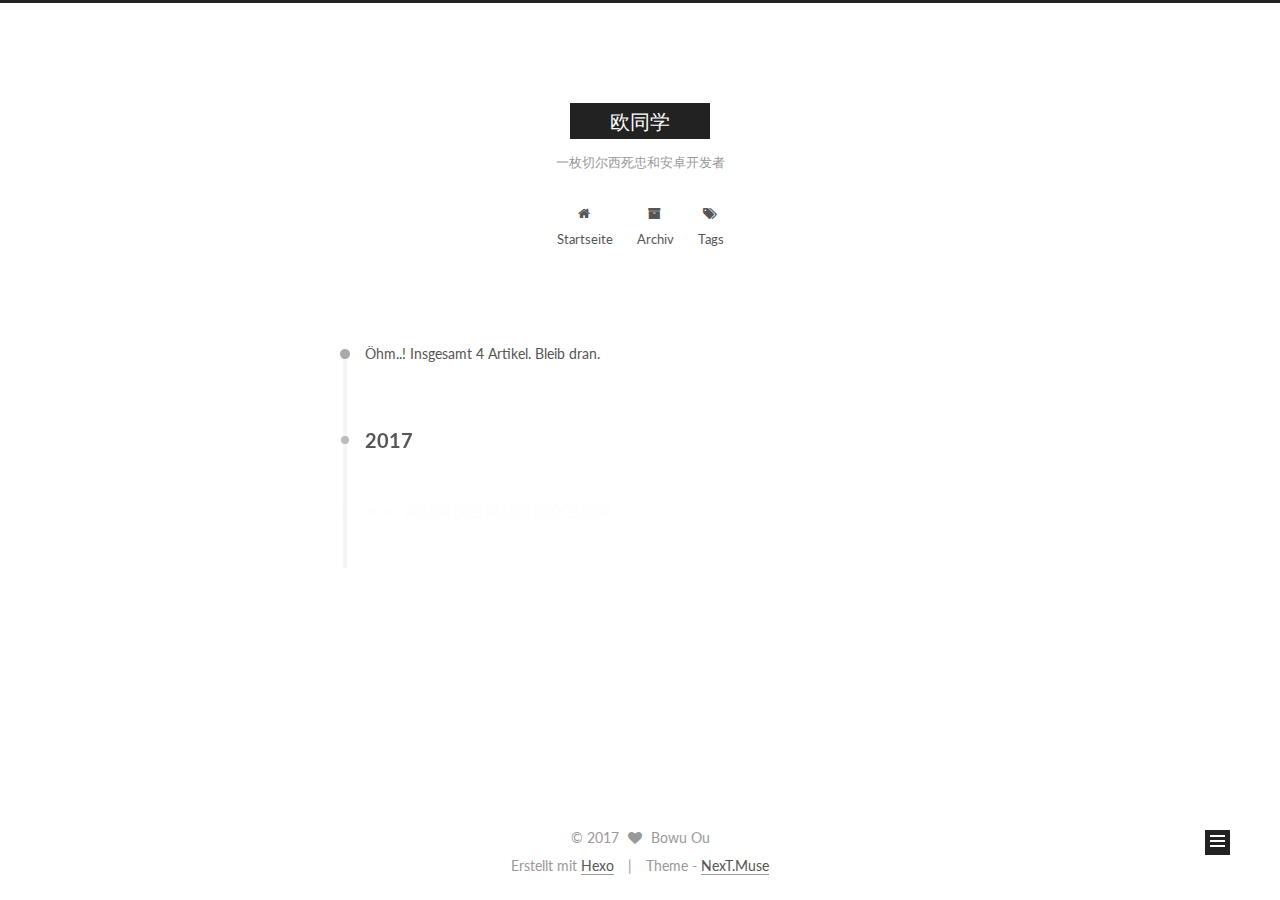
<file: archives/2017/01/index.html>
<!doctype html>



  


<html class="theme-next muse use-motion" lang="">
<head>
  <meta charset="UTF-8"/>
<meta http-equiv="X-UA-Compatible" content="IE=edge" />
<meta name="viewport" content="width=device-width, initial-scale=1, maximum-scale=1"/>



<meta http-equiv="Cache-Control" content="no-transform" />
<meta http-equiv="Cache-Control" content="no-siteapp" />












  
  
  <link href="/lib/fancybox/source/jquery.fancybox.css?v=2.1.5" rel="stylesheet" type="text/css" />




  
  
  
  

  
    
    
  

  

  

  

  

  
    
    
    <link href="//fonts.googleapis.com/css?family=Lato:300,300italic,400,400italic,700,700italic&subset=latin,latin-ext" rel="stylesheet" type="text/css">
  






<link href="/lib/font-awesome/css/font-awesome.min.css?v=4.6.2" rel="stylesheet" type="text/css" />

<link href="/css/main.css?v=5.1.0" rel="stylesheet" type="text/css" />


  <meta name="keywords" content="Hexo, NexT" />








  <link rel="shortcut icon" type="image/x-icon" href="/favicon.ico?v=5.1.0" />






<meta property="og:type" content="website">
<meta property="og:title" content="欧同学">
<meta property="og:url" content="http://yoursite.com/archives/2017/01/index.html">
<meta property="og:site_name" content="欧同学">
<meta name="twitter:card" content="summary">
<meta name="twitter:title" content="欧同学">



<script type="text/javascript" id="hexo.configurations">
  var NexT = window.NexT || {};
  var CONFIG = {
    root: '/',
    scheme: 'Muse',
    sidebar: {"position":"left","display":"post"},
    fancybox: true,
    motion: true,
    duoshuo: {
      userId: '0',
      author: 'Author'
    },
    algolia: {
      applicationID: '',
      apiKey: '',
      indexName: '',
      hits: {"per_page":10},
      labels: {"input_placeholder":"Search for Posts","hits_empty":"We didn't find any results for the search: ${query}","hits_stats":"${hits} results found in ${time} ms"}
    }
  };
</script>



  <link rel="canonical" href="http://yoursite.com/archives/2017/01/"/>





  <title> Archiv | 欧同学 </title>
</head>

<body itemscope itemtype="http://schema.org/WebPage" lang="">

  










  
  
    
  

  <div class="container one-collumn sidebar-position-left  page-archive  ">
    <div class="headband"></div>

    <header id="header" class="header" itemscope itemtype="http://schema.org/WPHeader">
      <div class="header-inner"><div class="site-meta ">
  

  <div class="custom-logo-site-title">
    <a href="/"  class="brand" rel="start">
      <span class="logo-line-before"><i></i></span>
      <span class="site-title">欧同学</span>
      <span class="logo-line-after"><i></i></span>
    </a>
  </div>
  <p class="site-subtitle">一枚切尔西死忠和安卓开发者</p>
</div>

<div class="site-nav-toggle">
  <button>
    <span class="btn-bar"></span>
    <span class="btn-bar"></span>
    <span class="btn-bar"></span>
  </button>
</div>

<nav class="site-nav">
  

  
    <ul id="menu" class="menu">
      
        
        <li class="menu-item menu-item-home">
          <a href="/" rel="section">
            
              <i class="menu-item-icon fa fa-fw fa-home"></i> <br />
            
            Startseite
          </a>
        </li>
      
        
        <li class="menu-item menu-item-archives">
          <a href="/archives" rel="section">
            
              <i class="menu-item-icon fa fa-fw fa-archive"></i> <br />
            
            Archiv
          </a>
        </li>
      
        
        <li class="menu-item menu-item-tags">
          <a href="/tags" rel="section">
            
              <i class="menu-item-icon fa fa-fw fa-tags"></i> <br />
            
            Tags
          </a>
        </li>
      

      
    </ul>
  

  
</nav>



 </div>
    </header>

    <main id="main" class="main">
      <div class="main-inner">
        <div class="content-wrap">
          <div id="content" class="content">
            

  <section id="posts" class="posts-collapse">
    <span class="archive-move-on"></span>

    <span class="archive-page-counter">
      
      
      
        
      
      Öhm..! Insgesamt 4 Artikel. Bleib dran.
    </span>

    

      
      
      

      
        
        <div class="collection-title">
          <h2 class="archive-year motion-element" id="archive-year-2017">2017</h2>
        </div>
      
      

      

  <article class="post post-type-normal" itemscope itemtype="http://schema.org/Article">
    <header class="post-header">

      <h1 class="post-title">
        
            <a class="post-title-link" href="/2017/01/10/高仿音悦台播放页面交互效果/" itemprop="url">
              
                <span itemprop="name">高仿音悦台播放页面交互效果</span>
              
            </a>
        
      </h1>

      <div class="post-meta">
        <time class="post-time" itemprop="dateCreated"
              datetime="2017-01-10T22:08:01+08:00"
              content="2017-01-10" >
          01-10
        </time>
      </div>

    </header>
  </article>



    

  </section>

  



          </div>
          


          

        </div>
        
          
  
  <div class="sidebar-toggle">
    <div class="sidebar-toggle-line-wrap">
      <span class="sidebar-toggle-line sidebar-toggle-line-first"></span>
      <span class="sidebar-toggle-line sidebar-toggle-line-middle"></span>
      <span class="sidebar-toggle-line sidebar-toggle-line-last"></span>
    </div>
  </div>

  <aside id="sidebar" class="sidebar">
    <div class="sidebar-inner">

      

      

      <section class="site-overview sidebar-panel sidebar-panel-active">
        <div class="site-author motion-element" itemprop="author" itemscope itemtype="http://schema.org/Person">
          <img class="site-author-image" itemprop="image"
               src="/images/avatar.gif"
               alt="Bowu Ou" />
          <p class="site-author-name" itemprop="name">Bowu Ou</p>
          <p class="site-description motion-element" itemprop="description"></p>
        </div>
        <nav class="site-state motion-element">
          <div class="site-state-item site-state-posts">
            <a href="/archives">
              <span class="site-state-item-count">4</span>
              <span class="site-state-item-name">Artikel</span>
            </a>
          </div>

          

          
            <div class="site-state-item site-state-tags">
              <a href="/tags">
                <span class="site-state-item-count">1</span>
                <span class="site-state-item-name">Tags</span>
              </a>
            </div>
          

        </nav>

        

        <div class="links-of-author motion-element">
          
        </div>

        
        

        
        

        


      </section>

      

    </div>
  </aside>


        
      </div>
    </main>

    <footer id="footer" class="footer">
      <div class="footer-inner">
        <div class="copyright" >
  
  &copy; 
  <span itemprop="copyrightYear">2017</span>
  <span class="with-love">
    <i class="fa fa-heart"></i>
  </span>
  <span class="author" itemprop="copyrightHolder">Bowu Ou</span>
</div>


<div class="powered-by">
  Erstellt mit  <a class="theme-link" href="https://hexo.io">Hexo</a>
</div>

<div class="theme-info">
  Theme -
  <a class="theme-link" href="https://github.com/iissnan/hexo-theme-next">
    NexT.Muse
  </a>
</div>


        

        
      </div>
    </footer>

    <div class="back-to-top">
      <i class="fa fa-arrow-up"></i>
    </div>
  </div>

  

<script type="text/javascript">
  if (Object.prototype.toString.call(window.Promise) !== '[object Function]') {
    window.Promise = null;
  }
</script>









  



  
  <script type="text/javascript" src="/lib/jquery/index.js?v=2.1.3"></script>

  
  <script type="text/javascript" src="/lib/fastclick/lib/fastclick.min.js?v=1.0.6"></script>

  
  <script type="text/javascript" src="/lib/jquery_lazyload/jquery.lazyload.js?v=1.9.7"></script>

  
  <script type="text/javascript" src="/lib/velocity/velocity.min.js?v=1.2.1"></script>

  
  <script type="text/javascript" src="/lib/velocity/velocity.ui.min.js?v=1.2.1"></script>

  
  <script type="text/javascript" src="/lib/fancybox/source/jquery.fancybox.pack.js?v=2.1.5"></script>


  


  <script type="text/javascript" src="/js/src/utils.js?v=5.1.0"></script>

  <script type="text/javascript" src="/js/src/motion.js?v=5.1.0"></script>



  
  

  
  
    <script type="text/javascript" id="motion.page.archive">
      $('.archive-year').velocity('transition.slideLeftIn');
    </script>
  


  


  <script type="text/javascript" src="/js/src/bootstrap.js?v=5.1.0"></script>



  



  




	




  
  

  

  

  

  


</body>
</html>
</file>
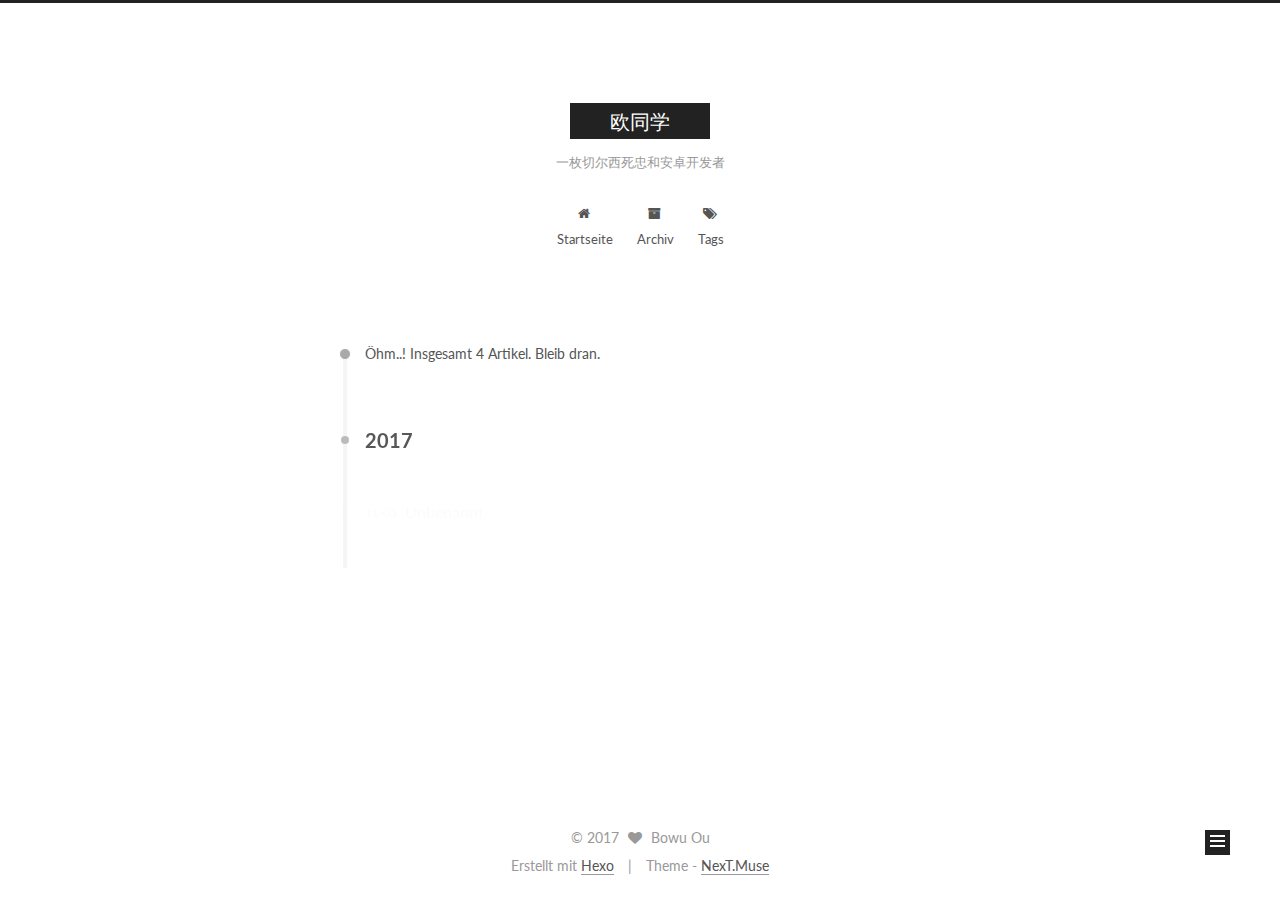
<file: archives/2017/11/index.html>
<!doctype html>



  


<html class="theme-next muse use-motion" lang="">
<head>
  <meta charset="UTF-8"/>
<meta http-equiv="X-UA-Compatible" content="IE=edge" />
<meta name="viewport" content="width=device-width, initial-scale=1, maximum-scale=1"/>



<meta http-equiv="Cache-Control" content="no-transform" />
<meta http-equiv="Cache-Control" content="no-siteapp" />












  
  
  <link href="/lib/fancybox/source/jquery.fancybox.css?v=2.1.5" rel="stylesheet" type="text/css" />




  
  
  
  

  
    
    
  

  

  

  

  

  
    
    
    <link href="//fonts.googleapis.com/css?family=Lato:300,300italic,400,400italic,700,700italic&subset=latin,latin-ext" rel="stylesheet" type="text/css">
  






<link href="/lib/font-awesome/css/font-awesome.min.css?v=4.6.2" rel="stylesheet" type="text/css" />

<link href="/css/main.css?v=5.1.0" rel="stylesheet" type="text/css" />


  <meta name="keywords" content="Hexo, NexT" />








  <link rel="shortcut icon" type="image/x-icon" href="/favicon.ico?v=5.1.0" />






<meta property="og:type" content="website">
<meta property="og:title" content="欧同学">
<meta property="og:url" content="http://yoursite.com/archives/2017/11/index.html">
<meta property="og:site_name" content="欧同学">
<meta name="twitter:card" content="summary">
<meta name="twitter:title" content="欧同学">



<script type="text/javascript" id="hexo.configurations">
  var NexT = window.NexT || {};
  var CONFIG = {
    root: '/',
    scheme: 'Muse',
    sidebar: {"position":"left","display":"post"},
    fancybox: true,
    motion: true,
    duoshuo: {
      userId: '0',
      author: 'Author'
    },
    algolia: {
      applicationID: '',
      apiKey: '',
      indexName: '',
      hits: {"per_page":10},
      labels: {"input_placeholder":"Search for Posts","hits_empty":"We didn't find any results for the search: ${query}","hits_stats":"${hits} results found in ${time} ms"}
    }
  };
</script>



  <link rel="canonical" href="http://yoursite.com/archives/2017/11/"/>





  <title> Archiv | 欧同学 </title>
</head>

<body itemscope itemtype="http://schema.org/WebPage" lang="">

  










  
  
    
  

  <div class="container one-collumn sidebar-position-left  page-archive  ">
    <div class="headband"></div>

    <header id="header" class="header" itemscope itemtype="http://schema.org/WPHeader">
      <div class="header-inner"><div class="site-meta ">
  

  <div class="custom-logo-site-title">
    <a href="/"  class="brand" rel="start">
      <span class="logo-line-before"><i></i></span>
      <span class="site-title">欧同学</span>
      <span class="logo-line-after"><i></i></span>
    </a>
  </div>
  <p class="site-subtitle">一枚切尔西死忠和安卓开发者</p>
</div>

<div class="site-nav-toggle">
  <button>
    <span class="btn-bar"></span>
    <span class="btn-bar"></span>
    <span class="btn-bar"></span>
  </button>
</div>

<nav class="site-nav">
  

  
    <ul id="menu" class="menu">
      
        
        <li class="menu-item menu-item-home">
          <a href="/" rel="section">
            
              <i class="menu-item-icon fa fa-fw fa-home"></i> <br />
            
            Startseite
          </a>
        </li>
      
        
        <li class="menu-item menu-item-archives">
          <a href="/archives" rel="section">
            
              <i class="menu-item-icon fa fa-fw fa-archive"></i> <br />
            
            Archiv
          </a>
        </li>
      
        
        <li class="menu-item menu-item-tags">
          <a href="/tags" rel="section">
            
              <i class="menu-item-icon fa fa-fw fa-tags"></i> <br />
            
            Tags
          </a>
        </li>
      

      
    </ul>
  

  
</nav>



 </div>
    </header>

    <main id="main" class="main">
      <div class="main-inner">
        <div class="content-wrap">
          <div id="content" class="content">
            

  <section id="posts" class="posts-collapse">
    <span class="archive-move-on"></span>

    <span class="archive-page-counter">
      
      
      
        
      
      Öhm..! Insgesamt 4 Artikel. Bleib dran.
    </span>

    

      
      
      

      
        
        <div class="collection-title">
          <h2 class="archive-year motion-element" id="archive-year-2017">2017</h2>
        </div>
      
      

      

  <article class="post post-type-normal" itemscope itemtype="http://schema.org/Article">
    <header class="post-header">

      <h1 class="post-title">
        
            <a class="post-title-link" href="/2017/11/03/演示如何在SDK开发中使用美团的Robust进行代码的热更新/" itemprop="url">
              
                <span itemprop="name">Unbenannt</span>
              
            </a>
        
      </h1>

      <div class="post-meta">
        <time class="post-time" itemprop="dateCreated"
              datetime="2017-11-03T11:17:55+08:00"
              content="2017-11-03" >
          11-03
        </time>
      </div>

    </header>
  </article>



    

  </section>

  



          </div>
          


          

        </div>
        
          
  
  <div class="sidebar-toggle">
    <div class="sidebar-toggle-line-wrap">
      <span class="sidebar-toggle-line sidebar-toggle-line-first"></span>
      <span class="sidebar-toggle-line sidebar-toggle-line-middle"></span>
      <span class="sidebar-toggle-line sidebar-toggle-line-last"></span>
    </div>
  </div>

  <aside id="sidebar" class="sidebar">
    <div class="sidebar-inner">

      

      

      <section class="site-overview sidebar-panel sidebar-panel-active">
        <div class="site-author motion-element" itemprop="author" itemscope itemtype="http://schema.org/Person">
          <img class="site-author-image" itemprop="image"
               src="/images/avatar.gif"
               alt="Bowu Ou" />
          <p class="site-author-name" itemprop="name">Bowu Ou</p>
          <p class="site-description motion-element" itemprop="description"></p>
        </div>
        <nav class="site-state motion-element">
          <div class="site-state-item site-state-posts">
            <a href="/archives">
              <span class="site-state-item-count">4</span>
              <span class="site-state-item-name">Artikel</span>
            </a>
          </div>

          

          
            <div class="site-state-item site-state-tags">
              <a href="/tags">
                <span class="site-state-item-count">1</span>
                <span class="site-state-item-name">Tags</span>
              </a>
            </div>
          

        </nav>

        

        <div class="links-of-author motion-element">
          
        </div>

        
        

        
        

        


      </section>

      

    </div>
  </aside>


        
      </div>
    </main>

    <footer id="footer" class="footer">
      <div class="footer-inner">
        <div class="copyright" >
  
  &copy; 
  <span itemprop="copyrightYear">2017</span>
  <span class="with-love">
    <i class="fa fa-heart"></i>
  </span>
  <span class="author" itemprop="copyrightHolder">Bowu Ou</span>
</div>


<div class="powered-by">
  Erstellt mit  <a class="theme-link" href="https://hexo.io">Hexo</a>
</div>

<div class="theme-info">
  Theme -
  <a class="theme-link" href="https://github.com/iissnan/hexo-theme-next">
    NexT.Muse
  </a>
</div>


        

        
      </div>
    </footer>

    <div class="back-to-top">
      <i class="fa fa-arrow-up"></i>
    </div>
  </div>

  

<script type="text/javascript">
  if (Object.prototype.toString.call(window.Promise) !== '[object Function]') {
    window.Promise = null;
  }
</script>









  



  
  <script type="text/javascript" src="/lib/jquery/index.js?v=2.1.3"></script>

  
  <script type="text/javascript" src="/lib/fastclick/lib/fastclick.min.js?v=1.0.6"></script>

  
  <script type="text/javascript" src="/lib/jquery_lazyload/jquery.lazyload.js?v=1.9.7"></script>

  
  <script type="text/javascript" src="/lib/velocity/velocity.min.js?v=1.2.1"></script>

  
  <script type="text/javascript" src="/lib/velocity/velocity.ui.min.js?v=1.2.1"></script>

  
  <script type="text/javascript" src="/lib/fancybox/source/jquery.fancybox.pack.js?v=2.1.5"></script>


  


  <script type="text/javascript" src="/js/src/utils.js?v=5.1.0"></script>

  <script type="text/javascript" src="/js/src/motion.js?v=5.1.0"></script>



  
  

  
  
    <script type="text/javascript" id="motion.page.archive">
      $('.archive-year').velocity('transition.slideLeftIn');
    </script>
  


  


  <script type="text/javascript" src="/js/src/bootstrap.js?v=5.1.0"></script>



  



  




	




  
  

  

  

  

  


</body>
</html>
</file>
<file: css/main.css>
/* normalize.css v3.0.2 | MIT License | git.io/normalize */
html {
  font-family: sans-serif; /* 1 */
  -ms-text-size-adjust: 100%; /* 2 */
  -webkit-text-size-adjust: 100%; /* 2 */
}
body {
  margin: 0;
}
article,
aside,
details,
figcaption,
figure,
footer,
header,
hgroup,
main,
menu,
nav,
section,
summary {
  display: block;
}
audio,
canvas,
progress,
video {
  display: inline-block; /* 1 */
  vertical-align: baseline; /* 2 */
}
audio:not([controls]) {
  display: none;
  height: 0;
}
[hidden],
template {
  display: none;
}
a {
  background-color: transparent;
}
a:active,
a:hover {
  outline: 0;
}
abbr[title] {
  border-bottom: 1px dotted;
}
b,
strong {
  font-weight: bold;
}
dfn {
  font-style: italic;
}
h1 {
  font-size: 2em;
  margin: 0.67em 0;
}
mark {
  background: #ff0;
  color: #000;
}
small {
  font-size: 80%;
}
sub,
sup {
  font-size: 75%;
  line-height: 0;
  position: relative;
  vertical-align: baseline;
}
sup {
  top: -0.5em;
}
sub {
  bottom: -0.25em;
}
img {
  border: 0;
}
svg:not(:root) {
  overflow: hidden;
}
figure {
  margin: 1em 40px;
}
hr {
  -moz-box-sizing: content-box;
  box-sizing: content-box;
  height: 0;
}
pre {
  overflow: auto;
}
code,
kbd,
pre,
samp {
  font-family: monospace, monospace;
  font-size: 1em;
}
button,
input,
optgroup,
select,
textarea {
  color: inherit; /* 1 */
  font: inherit; /* 2 */
  margin: 0; /* 3 */
}
button {
  overflow: visible;
}
button,
select {
  text-transform: none;
}
button,
html input[type="button"],
input[type="reset"],
input[type="submit"] {
  -webkit-appearance: button; /* 2 */
  cursor: pointer; /* 3 */
}
button[disabled],
html input[disabled] {
  cursor: default;
}
button::-moz-focus-inner,
input::-moz-focus-inner {
  border: 0;
  padding: 0;
}
input {
  line-height: normal;
}
input[type="checkbox"],
input[type="radio"] {
  box-sizing: border-box; /* 1 */
  padding: 0; /* 2 */
}
input[type="number"]::-webkit-inner-spin-button,
input[type="number"]::-webkit-outer-spin-button {
  height: auto;
}
input[type="search"] {
  -webkit-appearance: textfield; /* 1 */
  -moz-box-sizing: content-box;
  -webkit-box-sizing: content-box; /* 2 */
  box-sizing: content-box;
}
input[type="search"]::-webkit-search-cancel-button,
input[type="search"]::-webkit-search-decoration {
  -webkit-appearance: none;
}
fieldset {
  border: 1px solid #c0c0c0;
  margin: 0 2px;
  padding: 0.35em 0.625em 0.75em;
}
legend {
  border: 0; /* 1 */
  padding: 0; /* 2 */
}
textarea {
  overflow: auto;
}
optgroup {
  font-weight: bold;
}
table {
  border-collapse: collapse;
  border-spacing: 0;
}
td,
th {
  padding: 0;
}
::selection {
  background: #262a30;
  color: #fff;
}
body {
  position: relative;
  font-family: 'Lato', "PingFang SC", "Microsoft YaHei", sans-serif;
  font-size: 14px;
  line-height: 2;
  color: #555;
  background: #fff;
}
@media (max-width: 767px) {
  body {
    padding-right: 0 !important;
  }
}
@media (min-width: 768px) and (max-width: 991px) {
  body {
    padding-right: 0 !important;
  }
}
@media (min-width: 1600px) {
  body {
    font-size: 16px;
  }
}
h1,
h2,
h3,
h4,
h5,
h6 {
  margin: 0;
  padding: 0;
  font-weight: bold;
  line-height: 1.5;
  font-family: 'Lato', "PingFang SC", "Microsoft YaHei", sans-serif;
}
h2,
h3,
h4,
h5,
h6 {
  margin: 20px 0 15px;
}
h1 {
  font-size: 22px;
}
@media (max-width: 767px) {
  h1 {
    font-size: 18px;
  }
}
h2 {
  font-size: 20px;
}
@media (max-width: 767px) {
  h2 {
    font-size: 16px;
  }
}
h3 {
  font-size: 18px;
}
@media (max-width: 767px) {
  h3 {
    font-size: 14px;
  }
}
h4 {
  font-size: 16px;
}
@media (max-width: 767px) {
  h4 {
    font-size: 12px;
  }
}
h5 {
  font-size: 14px;
}
@media (max-width: 767px) {
  h5 {
    font-size: 10px;
  }
}
h6 {
  font-size: 12px;
}
@media (max-width: 767px) {
  h6 {
    font-size: 8px;
  }
}
p {
  margin: 0 0 25px 0;
}
a {
  color: #555;
  text-decoration: none;
  border-bottom: 1px solid #999;
  word-wrap: break-word;
}
a:hover {
  color: #222;
  border-bottom-color: #222;
}
ul {
  list-style: none;
}
blockquote {
  margin: 0;
  padding: 0;
}
img {
  display: block;
  margin: auto;
  max-width: 100%;
  height: auto;
}
hr {
  margin: 40px 0;
  height: 3px;
  border: none;
  background-color: #ddd;
  background-image: repeating-linear-gradient(-45deg, #fff, #fff 4px, transparent 4px, transparent 8px);
}
blockquote {
  padding: 0 15px;
  color: #666;
  border-left: 4px solid #ddd;
}
blockquote cite::before {
  content: "-";
  padding: 0 5px;
}
dt {
  font-weight: 700;
}
dd {
  margin: 0;
  padding: 0;
}
.text-left {
  text-align: left;
}
.text-center {
  text-align: center;
}
.text-right {
  text-align: right;
}
.text-justify {
  text-align: justify;
}
.text-nowrap {
  white-space: nowrap;
}
.text-lowercase {
  text-transform: lowercase;
}
.text-uppercase {
  text-transform: uppercase;
}
.text-capitalize {
  text-transform: capitalize;
}
.center-block {
  display: block;
  margin-left: auto;
  margin-right: auto;
}
.clearfix:before,
.clearfix:after {
  content: " ";
  display: table;
}
.clearfix:after {
  clear: both;
}
.pullquote {
  width: 45%;
}
.pullquote.left {
  float: left;
  margin-left: 5px;
  margin-right: 10px;
}
.pullquote.right {
  float: right;
  margin-left: 10px;
  margin-right: 5px;
}
.affix.affix.affix {
  position: fixed;
}
.translation {
  margin-top: -20px;
  font-size: 14px;
  color: #999;
}
.scrollbar-measure {
  width: 100px;
  height: 100px;
  overflow: scroll;
  position: absolute;
  top: -9999px;
}
.use-motion .motion-element {
  opacity: 0;
}
#local-search-input {
  padding: 3px;
  border: none;
  text-indent: 14px;
  border-radius: 0;
  width: 140px;
  outline: none;
  border-bottom: 1px solid #999;
  background: inherit;
  opacity: 0.5;
}
#local-search-input:focus {
  opacity: 1;
}
.search-icon {
  position: absolute;
  top: 9px;
}
table {
  margin: 20px 0;
  width: 100%;
  border-collapse: collapse;
  border-spacing: 0;
  border: 1px solid #ddd;
  font-size: 14px;
  table-layout: fixed;
  word-wrap: break-all;
}
table>tbody>tr:nth-of-type(odd) {
  background-color: #f9f9f9;
}
table>tbody>tr:hover {
  background-color: #f5f5f5;
}
caption,
th,
td {
  padding: 8px;
  text-align: left;
  vertical-align: middle;
  font-weight: normal;
}
th,
td {
  border-bottom: 3px solid #ddd;
  border-right: 1px solid #eee;
}
th {
  padding-bottom: 10px;
  font-weight: 700;
}
td {
  border-bottom-width: 1px;
}
html,
body {
  height: 100%;
}
.container {
  position: relative;
  min-height: 100%;
}
.header-inner {
  margin: 0 auto;
  padding: 100px 0 70px;
  width: 700px;
}
@media (min-width: 1600px) {
  .container .header-inner {
    width: 900px;
  }
}
.main {
  padding-bottom: 150px;
}
.main-inner {
  margin: 0 auto;
  width: 700px;
}
@media (min-width: 1600px) {
  .container .main-inner {
    width: 900px;
  }
}
.footer {
  position: absolute;
  left: 0;
  bottom: 0;
  width: 100%;
  min-height: 50px;
}
.footer-inner {
  box-sizing: border-box;
  margin: 20px auto;
  width: 700px;
}
@media (min-width: 1600px) {
  .container .footer-inner {
    width: 900px;
  }
}
pre,
.highlight {
  overflow: auto;
  margin: 20px 0;
  padding: 0;
  font-size: 13px;
  color: #4d4d4c;
  background: #f7f7f7;
  line-height: 1.6;
}
pre,
code {
  font-family: consolas, Menlo, "PingFang SC", "Microsoft YaHei", monospace;
}
code {
  padding: 2px 4px;
  word-wrap: break-word;
  color: #4d4d4c;
  background: #f7f7f7;
  border-radius: 3px;
  font-size: 13px;
}
pre code {
  padding: 0;
  color: #4d4d4c;
  background: none;
  text-shadow: none;
}
.highlight {
  border-radius: 1px;
}
.highlight pre {
  border: none;
  margin: 0;
  padding: 10px 0;
}
.highlight table {
  margin: 0;
  width: auto;
  border: none;
}
.highlight td {
  border: none;
  padding: 0;
}
.highlight figcaption {
  font-size: 1em;
  color: #4d4d4c;
  line-height: 1em;
  margin-bottom: 1em;
}
.highlight figcaption:before,
.highlight figcaption:after {
  content: " ";
  display: table;
}
.highlight figcaption:after {
  clear: both;
}
.highlight figcaption a {
  float: right;
  color: #4d4d4c;
}
.highlight figcaption a:hover {
  border-bottom-color: #4d4d4c;
}
.highlight .gutter pre {
  padding-left: 10px;
  padding-right: 10px;
  color: #869194;
  text-align: right;
  background-color: #eff2f3;
}
.highlight .code pre {
  padding-left: 10px;
  padding-right: 10px;
  background-color: #f7f7f7;
}
.highlight .line {
  height: 20px;
}
.gutter {
  -webkit-user-select: none;
  -moz-user-select: none;
  -ms-user-select: none;
  user-select: none;
}
.gist table {
  width: auto;
}
.gist table td {
  border: none;
}
pre .deletion {
  background: #fdd;
}
pre .addition {
  background: #dfd;
}
pre .meta {
  color: #8959a8;
}
pre .comment {
  color: #8e908c;
}
pre .variable,
pre .attribute,
pre .tag,
pre .regexp,
pre .ruby .constant,
pre .xml .tag .title,
pre .xml .pi,
pre .xml .doctype,
pre .html .doctype,
pre .css .id,
pre .css .class,
pre .css .pseudo {
  color: #c82829;
}
pre .number,
pre .preprocessor,
pre .built_in,
pre .literal,
pre .params,
pre .constant,
pre .command {
  color: #f5871f;
}
pre .ruby .class .title,
pre .css .rules .attribute,
pre .string,
pre .value,
pre .inheritance,
pre .header,
pre .ruby .symbol,
pre .xml .cdata,
pre .special,
pre .number,
pre .formula {
  color: #718c00;
}
pre .title,
pre .css .hexcolor {
  color: #3e999f;
}
pre .function,
pre .python .decorator,
pre .python .title,
pre .ruby .function .title,
pre .ruby .title .keyword,
pre .perl .sub,
pre .javascript .title,
pre .coffeescript .title {
  color: #4271ae;
}
pre .keyword,
pre .javascript .function {
  color: #8959a8;
}
.full-image.full-image.full-image {
  border: none;
  max-width: 100%;
  width: auto;
  margin: 20px auto;
}
@media (min-width: 992px) {
  .full-image.full-image.full-image {
    max-width: none;
    width: 126%;
    margin: 0 -13%;
  }
}
.blockquote-center,
.page-home .post-type-quote blockquote,
.page-post-detail .post-type-quote blockquote {
  position: relative;
  margin: 40px 0;
  padding: 0;
  border-left: none;
  text-align: center;
}
.blockquote-center::before,
.page-home .post-type-quote blockquote::before,
.page-post-detail .post-type-quote blockquote::before,
.blockquote-center::after,
.page-home .post-type-quote blockquote::after,
.page-post-detail .post-type-quote blockquote::after {
  position: absolute;
  content: ' ';
  display: block;
  width: 100%;
  height: 24px;
  opacity: 0.2;
  background-repeat: no-repeat;
  background-position: 0 -6px;
  background-size: 22px 22px;
}
.blockquote-center::before,
.page-home .post-type-quote blockquote::before,
.page-post-detail .post-type-quote blockquote::before {
  top: -20px;
  background-image: url("../images/quote-l.svg");
  border-top: 1px solid #ccc;
}
.blockquote-center::after,
.page-home .post-type-quote blockquote::after,
.page-post-detail .post-type-quote blockquote::after {
  bottom: -20px;
  background-image: url("../images/quote-r.svg");
  border-bottom: 1px solid #ccc;
  background-position: 100% 8px;
}
.blockquote-center p,
.page-home .post-type-quote blockquote p,
.page-post-detail .post-type-quote blockquote p,
.blockquote-center div,
.page-home .post-type-quote blockquote div,
.page-post-detail .post-type-quote blockquote div {
  text-align: center;
}
.post .post-body .group-picture img {
  box-sizing: border-box;
  padding: 0 3px;
  border: none;
}
.post .group-picture-row {
  overflow: hidden;
  margin-top: 6px;
}
.post .group-picture-row:first-child {
  margin-top: 0;
}
.post .group-picture-column {
  float: left;
}
.page-post-detail .post-body .group-picture-column {
  float: none;
  margin-top: 10px;
  width: auto !important;
}
.page-post-detail .post-body .group-picture-column img {
  margin: 0 auto;
}
.page-archive .group-picture-container {
  overflow: hidden;
}
.page-archive .group-picture-row {
  float: left;
}
.page-archive .group-picture-row:first-child {
  margin-top: 6px;
}
.page-archive .group-picture-column {
  max-width: 150px;
  max-height: 150px;
}
.note {
  padding: 20px;
  margin: 20px 0;
  border: 1px solid #eee;
  border-left-width: 5px;
  border-radius: 3px;
}
.note h2,
.note h3,
.note h4,
.note h5,
.note h6 {
  margin-top: 0;
  margin-bottom: 5px;
}
.note p:last-child {
  margin-bottom: 0;
}
.note code {
  border-radius: 3px;
}
.note+.note {
  margin-top: -5px;
}
.default {
  border-left-color: #777;
}
.default h2,
.default h3,
.default h4,
.default h5,
.default h6 {
  color: #777;
}
.primary {
  border-left-color: #428bca;
}
.primary h2,
.primary h3,
.primary h4,
.primary h5,
.primary h6 {
  color: #428bca;
}
.success {
  border-left-color: #5cb85c;
}
.success h2,
.success h3,
.success h4,
.success h5,
.success h6 {
  color: #5cb85c;
}
.danger {
  border-left-color: #d9534f;
}
.danger h2,
.danger h3,
.danger h4,
.danger h5,
.danger h6 {
  color: #d9534f;
}
.warning {
  border-left-color: #f0ad4e;
}
.warning h2,
.warning h3,
.warning h4,
.warning h5,
.warning h6 {
  color: #f0ad4e;
}
.info {
  border-left-color: #5bc0de;
}
.info h2,
.info h3,
.info h4,
.info h5,
.info h6 {
  color: #5bc0de;
}
.btn {
  display: inline-block;
  padding: 0 20px;
  font-size: 14px;
  color: #fff;
  background: #222;
  border: 2px solid #222;
  text-decoration: none;
  border-radius: 0;
  transition-property: background-color;
  transition-duration: 0.2s;
  transition-timing-function: ease-in-out;
  transition-delay: 0s;
}
.btn:hover,
.post-more-link .btn:hover {
  border-color: #222;
  color: #222;
  background: #fff;
}
.btn-bar {
  display: block;
  width: 22px;
  height: 2px;
  background: #555;
  border-radius: 1px;
}
.btn-bar+.btn-bar {
  margin-top: 4px;
}
.pagination {
  margin: 120px 0 40px;
  text-align: center;
  border-top: 1px solid #eee;
}
.page-number-basic,
.pagination .prev,
.pagination .next,
.pagination .page-number,
.pagination .space {
  display: inline-block;
  position: relative;
  top: -1px;
  margin: 0 10px;
  padding: 0 10px;
  line-height: 30px;
}
@media (max-width: 767px) {
  .page-number-basic,
  .pagination .prev,
  .pagination .next,
  .pagination .page-number,
  .pagination .space {
    margin: 0 5px;
  }
}
.pagination .prev,
.pagination .next,
.pagination .page-number {
  border-bottom: 0;
  border-top: 1px solid #eee;
  transition-property: border-color;
  transition-duration: 0.2s;
  transition-timing-function: ease-in-out;
  transition-delay: 0s;
}
.pagination .prev:hover,
.pagination .next:hover,
.pagination .page-number:hover {
  border-top-color: #222;
}
.pagination .space {
  padding: 0;
  margin: 0;
}
.pagination .prev {
  margin-left: 0;
}
.pagination .next {
  margin-right: 0;
}
.pagination .page-number.current {
  color: #fff;
  background: #ccc;
  border-top-color: #ccc;
}
@media (max-width: 767px) {
  .pagination {
    border-top: none;
  }
  .pagination .prev,
  .pagination .next,
  .pagination .page-number {
    margin-bottom: 10px;
    border-top: 0;
    border-bottom: 1px solid #eee;
  }
  .pagination .prev:hover,
  .pagination .next:hover,
  .pagination .page-number:hover {
    border-bottom-color: #222;
  }
}
.comments {
  margin: 60px 20px 0;
}
.tag-cloud {
  text-align: center;
}
.tag-cloud a {
  display: inline-block;
  margin: 10px;
}
.back-to-top {
  box-sizing: border-box;
  position: fixed;
  bottom: -100px;
  right: 50px;
  z-index: 1050;
  padding: 0 6px;
  width: 25px;
  background: #222;
  font-size: 12px;
  opacity: 1;
  color: #fff;
  cursor: pointer;
  text-align: center;
  -webkit-transform: translateZ(0);
  transition-property: bottom;
  transition-duration: 0.2s;
  transition-timing-function: ease-in-out;
  transition-delay: 0s;
}
@media (max-width: 767px) {
  .back-to-top {
    display: none;
  }
}
@media (min-width: 768px) and (max-width: 991px) {
  .back-to-top {
    display: none;
  }
}
.back-to-top.back-to-top-on {
  bottom: 19px;
}
.header {
  background: #fff;
}
.header-inner {
  position: relative;
}
.headband {
  height: 3px;
  background: #222;
}
.site-meta {
  margin: 0;
  text-align: center;
}
@media (max-width: 767px) {
  .site-meta {
    text-align: center;
  }
}
.brand {
  position: relative;
  display: inline-block;
  padding: 0 40px;
  color: #fff;
  background: #222;
  border-bottom: none;
}
.brand:hover {
  color: #fff;
}
.logo {
  display: inline-block;
  margin-right: 5px;
  line-height: 36px;
  vertical-align: top;
}
.site-title {
  display: inline-block;
  vertical-align: top;
  line-height: 36px;
  font-size: 20px;
  font-weight: normal;
  font-family: 'Lato', "PingFang SC", "Microsoft YaHei", sans-serif;
}
.site-subtitle {
  margin-top: 10px;
  font-size: 13px;
  color: #999;
}
.use-motion .brand {
  opacity: 0;
}
.use-motion .logo,
.use-motion .site-title,
.use-motion .site-subtitle {
  opacity: 0;
  position: relative;
  top: -10px;
}
.site-nav-toggle {
  display: none;
  position: absolute;
  top: 10px;
  left: 10px;
}
@media (max-width: 767px) {
  .site-nav-toggle {
    display: block;
  }
}
.site-nav-toggle button {
  margin-top: 2px;
  padding: 9px 10px;
  background: transparent;
  border: none;
}
@media (max-width: 767px) {
  .site-nav {
    display: none;
    margin: 0 -10px;
    padding: 0 10px;
    clear: both;
    border-top: 1px solid #ddd;
  }
}
@media (min-width: 768px) and (max-width: 991px) {
  .site-nav {
    display: block !important;
  }
}
@media (min-width: 992px) {
  .site-nav {
    display: block !important;
  }
}
.menu {
  margin-top: 20px;
  padding-left: 0;
  text-align: center;
}
.menu .menu-item {
  display: inline-block;
  margin: 0 10px;
}
@media screen and (max-width: 767px) {
  .menu .menu-item {
    margin-top: 10px;
  }
}
.menu .menu-item a {
  display: block;
  font-size: 13px;
  text-transform: capitalize;
  line-height: inherit;
  border-bottom: 1px solid transparent;
  transition-property: border-color;
  transition-duration: 0.2s;
  transition-timing-function: ease-in-out;
  transition-delay: 0s;
}
.menu .menu-item a:hover {
  border-bottom-color: #222;
}
.menu .menu-item .fa {
  margin-right: 5px;
}
.use-motion .menu-item {
  opacity: 0;
}
.post-body {
  font-family: 'Lato', "PingFang SC", "Microsoft YaHei", sans-serif;
}
@media (max-width: 767px) {
  .post-body {
    word-break: break-word;
  }
}
.post-body .fancybox img {
  display: block !important;
  margin: 0 auto;
  cursor: pointer;
  cursor: zoom-in;
  cursor: -webkit-zoom-in;
}
.post-body .image-caption,
.post-body .figure .caption {
  margin: 10px auto 15px;
  text-align: center;
  font-size: 14px;
  color: #999;
  font-weight: bold;
  line-height: 1;
}
.post-sticky-flag {
  display: inline-block;
  font-size: 16px;
  -ms-transform: rotate(30deg);
  -webkit-transform: rotate(30deg);
  -moz-transform: rotate(30deg);
  -ms-transform: rotate(30deg);
  -o-transform: rotate(30deg);
  transform: rotate(30deg);
}
.posts-expand {
  padding-top: 40px;
}
@media (max-width: 767px) {
  .posts-expand {
    margin: 0 20px;
  }
  .post-body pre,
  .post-body .highlight {
    padding: 10px;
  }
  .post-body pre .gutter pre,
  .post-body .highlight .gutter pre {
    padding-right: 10px;
  }
}
@media (min-width: 992px) {
  .posts-expand .post-body {
    text-align: justify;
  }
}
.posts-expand .post-body h2,
.posts-expand .post-body h3,
.posts-expand .post-body h4,
.posts-expand .post-body h5,
.posts-expand .post-body h6 {
  padding-top: 10px;
}
.posts-expand .post-body h2 .header-anchor,
.posts-expand .post-body h3 .header-anchor,
.posts-expand .post-body h4 .header-anchor,
.posts-expand .post-body h5 .header-anchor,
.posts-expand .post-body h6 .header-anchor {
  float: right;
  margin-left: 10px;
  color: #ccc;
  border-bottom-style: none;
  visibility: hidden;
}
.posts-expand .post-body h2 .header-anchor:hover,
.posts-expand .post-body h3 .header-anchor:hover,
.posts-expand .post-body h4 .header-anchor:hover,
.posts-expand .post-body h5 .header-anchor:hover,
.posts-expand .post-body h6 .header-anchor:hover {
  color: inherit;
}
.posts-expand .post-body h2:hover .header-anchor,
.posts-expand .post-body h3:hover .header-anchor,
.posts-expand .post-body h4:hover .header-anchor,
.posts-expand .post-body h5:hover .header-anchor,
.posts-expand .post-body h6:hover .header-anchor {
  visibility: visible;
}
.posts-expand .post-body ul li {
  list-style: circle;
}
.posts-expand .post-body img {
  box-sizing: border-box;
  margin: auto;
  padding: 3px;
  border: 1px solid #ddd;
}
.posts-expand .fancybox img {
  margin: 0 auto;
}
@media (max-width: 767px) {
  .posts-collapse {
    margin: 0 20px;
  }
  .posts-collapse .post-title,
  .posts-collapse .post-meta {
    display: block;
    width: auto;
    text-align: left;
  }
}
.posts-collapse {
  position: relative;
  z-index: 1010;
  margin-left: 55px;
}
.posts-collapse::after {
  content: " ";
  position: absolute;
  top: 20px;
  left: 0;
  margin-left: -2px;
  width: 4px;
  height: 100%;
  background: #f5f5f5;
  z-index: -1;
}
@media (max-width: 767px) {
  .posts-collapse {
    margin: 0 20px;
  }
}
.posts-collapse .collection-title {
  position: relative;
  margin: 60px 0;
}
.posts-collapse .collection-title h2 {
  margin-left: 20px;
}
.posts-collapse .collection-title small {
  color: #bbb;
}
.posts-collapse .collection-title::before {
  content: " ";
  position: absolute;
  left: 0;
  top: 50%;
  margin-left: -4px;
  margin-top: -4px;
  width: 8px;
  height: 8px;
  background: #bbb;
  border-radius: 50%;
}
.posts-collapse .post {
  margin: 30px 0;
}
.posts-collapse .post-header {
  position: relative;
  transition-duration: 0.2s;
  transition-timing-function: ease-in-out;
  transition-delay: 0s;
  transition-property: border;
  border-bottom: 1px dashed #ccc;
}
.posts-collapse .post-header::before {
  content: " ";
  position: absolute;
  left: 0;
  top: 12px;
  width: 6px;
  height: 6px;
  margin-left: -4px;
  background: #bbb;
  border-radius: 50%;
  border: 1px solid #fff;
  transition-duration: 0.2s;
  transition-timing-function: ease-in-out;
  transition-delay: 0s;
  transition-property: background;
}
.posts-collapse .post-header:hover {
  border-bottom-color: #666;
}
.posts-collapse .post-header:hover::before {
  background: #222;
}
.posts-collapse .post-meta {
  position: absolute;
  font-size: 12px;
  left: 20px;
  top: 5px;
}
.posts-collapse .post-comments-count {
  display: none;
}
.posts-collapse .post-title {
  margin-left: 60px;
  font-size: 16px;
  font-weight: normal;
  line-height: inherit;
}
.posts-collapse .post-title::after {
  margin-left: 3px;
  opacity: 0.6;
}
.posts-collapse .post-title a {
  color: #666;
  border-bottom: none;
}
.page-home .post-type-quote .post-header,
.page-post-detail .post-type-quote .post-header,
.page-home .post-type-quote .post-tags,
.page-post-detail .post-type-quote .post-tags {
  display: none;
}
.posts-expand .post-title {
  font-size: 26px;
  text-align: center;
  word-break: break-word;
  font-weight: 400;
}
@media (max-width: 767px) {
  .posts-expand .post-title {
    font-size: 22px;
  }
}
.posts-expand .post-title-link {
  display: inline-block;
  position: relative;
  color: #555;
  border-bottom: none;
  line-height: 1.2;
  vertical-align: top;
}
.posts-expand .post-title-link::before {
  content: "";
  position: absolute;
  width: 100%;
  height: 2px;
  bottom: 0;
  left: 0;
  background-color: #000;
  visibility: hidden;
  -webkit-transform: scaleX(0);
  -moz-transform: scaleX(0);
  -ms-transform: scaleX(0);
  -o-transform: scaleX(0);
  transform: scaleX(0);
  transition-duration: 0.2s;
  transition-timing-function: ease-in-out;
  transition-delay: 0s;
}
.posts-expand .post-title-link:hover::before {
  visibility: visible;
  -webkit-transform: scaleX(1);
  -moz-transform: scaleX(1);
  -ms-transform: scaleX(1);
  -o-transform: scaleX(1);
  transform: scaleX(1);
}
.posts-expand .post-title-link .fa {
  font-size: 16px;
}
.posts-expand .post-meta {
  margin: 3px 0 60px 0;
  color: #999;
  font-family: 'Lato', "PingFang SC", "Microsoft YaHei", sans-serif;
  font-size: 12px;
  text-align: center;
}
.posts-expand .post-meta .post-category-list {
  display: inline-block;
  margin: 0;
  padding: 3px;
}
.posts-expand .post-meta .post-category-list-link {
  color: #999;
}
.posts-expand .post-meta .post-description {
  font-size: 14px;
  margin-top: 2px;
}
.post-meta-divider {
  margin: 0 0.5em;
}
.post-meta-item-icon {
  display: none;
  margin-right: 3px;
}
@media (min-width: 768px) and (max-width: 991px) {
  .post-meta-item-icon {
    display: inline-block;
  }
}
@media (max-width: 767px) {
  .post-meta-item-icon {
    display: inline-block;
  }
}
@media (min-width: 768px) and (max-width: 991px) {
  .post-meta-item-text {
    display: none;
  }
}
@media (max-width: 767px) {
  .post-meta-item-text {
    display: none;
  }
}
@media (max-width: 767px) {
  .posts-expand .post-comments-count {
    display: none;
  }
}
.post-more-link {
  margin-top: 50px;
}
.post-more-link .btn {
  color: #fff;
  font-size: 14px;
  background: #222;
  border-radius: 0;
  line-height: 2;
}
.posts-expand .post-tags {
  margin-top: 40px;
  text-align: center;
}
.posts-expand .post-tags a {
  display: inline-block;
  margin-right: 10px;
  font-size: 13px;
}
.post-nav {
  display: table;
  margin-top: 60px;
  width: 100%;
  border-top: 1px solid #eee;
}
.post-nav-divider {
  display: table-cell;
  width: 10%;
}
.post-nav-item {
  display: table-cell;
  padding: 10px 0 0 0;
  width: 45%;
  vertical-align: top;
}
.post-nav-item a {
  position: relative;
  display: block;
  line-height: 25px;
  font-size: 14px;
  color: #555;
  border-bottom: none;
}
.post-nav-item a:hover {
  color: #222;
  border-bottom: none;
}
.post-nav-item a:active {
  top: 2px;
}
.post-nav-item .fa {
  position: absolute;
  top: 8px;
  left: 0;
  font-size: 12px;
}
.post-nav-next a {
  padding-left: 15px;
}
.post-nav-prev {
  text-align: right;
}
.post-nav-prev a {
  padding-right: 15px;
}
.post-nav-prev .fa {
  right: 0;
  left: auto;
}
.posts-expand .post-eof {
  display: block;
  margin: 80px auto 60px;
  width: 8%;
  height: 1px;
  background: #ccc;
  text-align: center;
}
.post:last-child .post-eof.post-eof.post-eof {
  display: none;
}
.post-gallery {
  display: table;
  table-layout: fixed;
  width: 100%;
  border-collapse: separate;
}
.post-gallery-row {
  display: table-row;
}
.post-gallery .post-gallery-img {
  display: table-cell;
  text-align: center;
  vertical-align: middle;
  border: none;
}
.post-gallery .post-gallery-img img {
  max-width: 100%;
  max-height: 100%;
  border: none;
}
.fancybox-close,
.fancybox-close:hover {
  border: none;
}
.sidebar {
  position: fixed;
  right: 0;
  top: 0;
  bottom: 0;
  width: 0;
  z-index: 1040;
  box-shadow: inset 0 2px 6px #000;
  background: #222;
  -webkit-transform: translateZ(0);
}
.sidebar a {
  color: #999;
  border-bottom-color: #555;
}
.sidebar a:hover {
  color: #eee;
}
@media (min-width: 768px) and (max-width: 991px) {
  .sidebar {
    display: none !important;
  }
}
@media (max-width: 767px) {
  .sidebar {
    display: none !important;
  }
}
.sidebar-inner {
  position: relative;
  padding: 20px 10px;
  color: #999;
  text-align: center;
}
.sidebar-toggle {
  position: fixed;
  right: 50px;
  bottom: 45px;
  width: 15px;
  height: 15px;
  padding: 5px;
  background: #222;
  line-height: 0;
  z-index: 1050;
  cursor: pointer;
  -webkit-transform: translateZ(0);
}
@media (min-width: 768px) and (max-width: 991px) {
  .sidebar-toggle {
    display: none;
  }
}
@media (max-width: 767px) {
  .sidebar-toggle {
    display: none;
  }
}
.sidebar-toggle-line {
  position: relative;
  display: inline-block;
  vertical-align: top;
  height: 2px;
  width: 100%;
  background: #fff;
  margin-top: 3px;
}
.sidebar-toggle-line:first-child {
  margin-top: 0;
}
.site-author-image {
  display: block;
  margin: 0 auto;
  padding: 2px;
  max-width: 96px;
  height: auto;
  border: 2px solid #333;
}
.site-author-name {
  margin: 5px 0 0;
  text-align: center;
  color: #f5f5f5;
  font-weight: normal;
}
.site-description {
  margin-top: 5px;
  text-align: center;
  font-size: 14px;
  color: #999;
}
.site-state {
  overflow: hidden;
  line-height: 1.4;
  white-space: nowrap;
  text-align: center;
}
.site-state-item {
  display: inline-block;
  padding: 0 15px;
  border-left: 1px solid #333;
}
.site-state-item:first-child {
  border-left: none;
}
.site-state-item a {
  border-bottom: none;
}
.site-state-item-count {
  display: block;
  text-align: center;
  color: inherit;
  font-weight: 600;
  font-size: 18px;
}
.site-state-item-name {
  font-size: 13px;
  color: inherit;
}
.feed-link {
  margin-top: 20px;
}
.feed-link a {
  display: inline-block;
  padding: 0 15px;
  color: #fc6423;
  border: 1px solid #fc6423;
  border-radius: 4px;
}
.feed-link a i {
  color: #fc6423;
  font-size: 14px;
}
.feed-link a:hover {
  color: #fff;
  background: #fc6423;
}
.feed-link a:hover i {
  color: #fff;
}
.links-of-author {
  margin-top: 20px;
}
.links-of-author a {
  display: inline-block;
  vertical-align: middle;
  margin-right: 10px;
  margin-bottom: 10px;
  border-bottom-color: #555;
  font-size: 13px;
}
.links-of-author a:before {
  display: inline-block;
  vertical-align: middle;
  margin-right: 3px;
  content: " ";
  width: 4px;
  height: 4px;
  border-radius: 50%;
  background: #7767ff;
}
.links-of-blogroll {
  font-size: 13px;
}
.links-of-blogroll-title {
  margin-top: 20px;
  font-size: 14px;
  font-weight: 600;
}
.links-of-blogroll-list {
  margin: 0;
  padding: 0;
}
.links-of-blogroll-item {
  padding: 2px 10px;
}
.sidebar-nav {
  margin: 0 0 20px;
  padding-left: 0;
}
.sidebar-nav li {
  display: inline-block;
  cursor: pointer;
  border-bottom: 1px solid transparent;
  font-size: 14px;
  color: #555;
}
.sidebar-nav li:hover {
  color: #f5f5f5;
}
.page-post-detail .sidebar-nav-toc {
  padding: 0 5px;
}
.page-post-detail .sidebar-nav-overview {
  margin-left: 10px;
}
.sidebar-nav .sidebar-nav-active {
  color: #87daff;
  border-bottom-color: #87daff;
}
.sidebar-nav .sidebar-nav-active:hover {
  color: #87daff;
}
.sidebar-panel {
  display: none;
}
.sidebar-panel-active {
  display: block;
}
.post-toc-empty {
  font-size: 14px;
  color: #666;
}
.post-toc-wrap {
  overflow: hidden;
}
.post-toc {
  overflow: auto;
}
.post-toc ol {
  margin: 0;
  padding: 0 2px 5px 10px;
  text-align: left;
  list-style: none;
  font-size: 14px;
}
.post-toc ol > ol {
  padding-left: 0;
}
.post-toc ol a {
  transition-duration: 0.2s;
  transition-timing-function: ease-in-out;
  transition-delay: 0s;
  transition-property: all;
  color: #999;
  border-bottom-color: #555;
}
.post-toc ol a:hover {
  color: #ccc;
  border-bottom-color: #ccc;
}
.post-toc .nav-item {
  overflow: hidden;
  text-overflow: ellipsis;
  white-space: nowrap;
  line-height: 1.8;
}
.post-toc .nav .nav-child {
  display: none;
}
.post-toc .nav .active > .nav-child {
  display: block;
}
.post-toc .nav .active-current > .nav-child {
  display: block;
}
.post-toc .nav .active-current > .nav-child > .nav-item {
  display: block;
}
.post-toc .nav .active > a {
  color: #87daff;
  border-bottom-color: #87daff;
}
.post-toc .nav .active-current > a {
  color: #87daff;
}
.post-toc .nav .active-current > a:hover {
  color: #87daff;
}
.footer {
  font-size: 14px;
  color: #999;
}
.footer img {
  border: none;
}
.footer-inner {
  text-align: center;
}
.with-love {
  display: inline-block;
  margin: 0 5px;
}
.powered-by,
.theme-info {
  display: inline-block;
}
.powered-by {
  margin-right: 10px;
}
.powered-by::after {
  content: "|";
  padding-left: 10px;
}
.cc-license {
  margin-top: 10px;
  text-align: center;
}
.cc-license .cc-opacity {
  opacity: 0.7;
  border-bottom: none;
}
.cc-license .cc-opacity:hover {
  opacity: 0.9;
}
.cc-license img {
  display: inline-block;
}
.theme-next #ds-thread #ds-reset {
  color: #555;
}
.theme-next #ds-thread #ds-reset .ds-replybox {
  margin-bottom: 30px;
}
.theme-next #ds-thread #ds-reset .ds-replybox .ds-avatar,
.theme-next #ds-reset .ds-avatar img {
  box-shadow: none;
}
.theme-next #ds-thread #ds-reset .ds-textarea-wrapper {
  border-color: #c7d4e1;
  background: none;
  border-top-right-radius: 3px;
  border-top-left-radius: 3px;
}
.theme-next #ds-thread #ds-reset .ds-textarea-wrapper textarea {
  height: 60px;
}
.theme-next #ds-reset .ds-rounded-top {
  border-radius: 0;
}
.theme-next #ds-thread #ds-reset .ds-post-toolbar {
  box-sizing: border-box;
  border: 1px solid #c7d4e1;
  background: #f6f8fa;
}
.theme-next #ds-thread #ds-reset .ds-post-options {
  height: 40px;
  border: none;
  background: none;
}
.theme-next #ds-thread #ds-reset .ds-toolbar-buttons {
  top: 11px;
}
.theme-next #ds-thread #ds-reset .ds-sync {
  top: 5px;
}
.theme-next #ds-thread #ds-reset .ds-post-button {
  top: 4px;
  right: 5px;
  width: 90px;
  height: 30px;
  border: 1px solid #c5ced7;
  border-radius: 3px;
  background-image: linear-gradient(#fbfbfc, #f5f7f9);
  color: #60676d;
}
.theme-next #ds-thread #ds-reset .ds-post-button:hover {
  background-position: 0 -30px;
  color: #60676d;
}
.theme-next #ds-thread #ds-reset .ds-comments-info {
  padding: 10px 0;
}
.theme-next #ds-thread #ds-reset .ds-sort {
  display: none;
}
.theme-next #ds-thread #ds-reset li.ds-tab a.ds-current {
  border: none;
  background: #f6f8fa;
  color: #60676d;
}
.theme-next #ds-thread #ds-reset li.ds-tab a.ds-current:hover {
  background-color: #e9f0f7;
  color: #60676d;
}
.theme-next #ds-thread #ds-reset li.ds-tab a {
  border-radius: 2px;
  padding: 5px;
}
.theme-next #ds-thread #ds-reset .ds-login-buttons p {
  color: #999;
  line-height: 36px;
}
.theme-next #ds-thread #ds-reset .ds-login-buttons .ds-service-list li {
  height: 28px;
}
.theme-next #ds-thread #ds-reset .ds-service-list a {
  background: none;
  padding: 5px;
  border: 1px solid;
  border-radius: 3px;
  text-align: center;
}
.theme-next #ds-thread #ds-reset .ds-service-list a:hover {
  color: #fff;
  background: #666;
}
.theme-next #ds-thread #ds-reset .ds-service-list .ds-weibo {
  color: #fc9b00;
  border-color: #fc9b00;
}
.theme-next #ds-thread #ds-reset .ds-service-list .ds-weibo:hover {
  background: #fc9b00;
}
.theme-next #ds-thread #ds-reset .ds-service-list .ds-qq {
  color: #60a3ec;
  border-color: #60a3ec;
}
.theme-next #ds-thread #ds-reset .ds-service-list .ds-qq:hover {
  background: #60a3ec;
}
.theme-next #ds-thread #ds-reset .ds-service-list .ds-renren {
  color: #2e7ac4;
  border-color: #2e7ac4;
}
.theme-next #ds-thread #ds-reset .ds-service-list .ds-renren:hover {
  background: #2e7ac4;
}
.theme-next #ds-thread #ds-reset .ds-service-list .ds-douban {
  color: #37994c;
  border-color: #37994c;
}
.theme-next #ds-thread #ds-reset .ds-service-list .ds-douban:hover {
  background: #37994c;
}
.theme-next #ds-thread #ds-reset .ds-service-list .ds-kaixin {
  color: #fef20d;
  border-color: #fef20d;
}
.theme-next #ds-thread #ds-reset .ds-service-list .ds-kaixin:hover {
  background: #fef20d;
}
.theme-next #ds-thread #ds-reset .ds-service-list .ds-netease {
  color: #f00;
  border-color: #f00;
}
.theme-next #ds-thread #ds-reset .ds-service-list .ds-netease:hover {
  background: #f00;
}
.theme-next #ds-thread #ds-reset .ds-service-list .ds-sohu {
  color: #ffcb05;
  border-color: #ffcb05;
}
.theme-next #ds-thread #ds-reset .ds-service-list .ds-sohu:hover {
  background: #ffcb05;
}
.theme-next #ds-thread #ds-reset .ds-service-list .ds-baidu {
  color: #2831e0;
  border-color: #2831e0;
}
.theme-next #ds-thread #ds-reset .ds-service-list .ds-baidu:hover {
  background: #2831e0;
}
.theme-next #ds-thread #ds-reset .ds-service-list .ds-google {
  color: #166bec;
  border-color: #166bec;
}
.theme-next #ds-thread #ds-reset .ds-service-list .ds-google:hover {
  background: #166bec;
}
.theme-next #ds-thread #ds-reset .ds-service-list .ds-weixin {
  color: #00ce0d;
  border-color: #00ce0d;
}
.theme-next #ds-thread #ds-reset .ds-service-list .ds-weixin:hover {
  background: #00ce0d;
}
.theme-next #ds-thread #ds-reset .ds-service-list .ds-more-services {
  border: none;
}
.theme-next #ds-thread #ds-reset .ds-service-list .ds-more-services:hover {
  background: none;
}
.theme-next #ds-reset .duoshuo-ua-admin {
  display: inline-block;
  color: #f00;
}
.theme-next #ds-reset .duoshuo-ua-platform,
.theme-next #ds-reset .duoshuo-ua-browser {
  color: #ccc;
}
.theme-next #ds-reset .duoshuo-ua-platform .fa,
.theme-next #ds-reset .duoshuo-ua-browser .fa {
  display: inline-block;
  margin-right: 3px;
}
.theme-next #ds-reset .duoshuo-ua-separator {
  display: inline-block;
  margin-left: 5px;
}
.theme-next .this_ua {
  background-color: #ccc !important;
  border-radius: 4px;
  padding: 0 5px !important;
  margin: 1px 1px !important;
  border: 1px solid #bbb !important;
  color: #fff;
  display: inline-block !important;
}
.theme-next .this_ua.admin {
  background-color: #d9534f !important;
  border-color: #d9534f !important;
}
.theme-next .this_ua.platform.iOS,
.theme-next .this_ua.platform.Mac,
.theme-next .this_ua.platform.Windows {
  background-color: #39b3d7 !important;
  border-color: #46b8da !important;
}
.theme-next .this_ua.platform.Linux {
  background-color: #3a3a3a !important;
  border-color: #1f1f1f !important;
}
.theme-next .this_ua.platform.Android {
  background-color: #00c47d !important;
  border-color: #01b171 !important;
}
.theme-next .this_ua.browser.Mobile,
.theme-next .this_ua.browser.Chrome {
  background-color: #5cb85c !important;
  border-color: #4cae4c !important;
}
.theme-next .this_ua.browser.Firefox {
  background-color: #f0ad4e !important;
  border-color: #eea236 !important;
}
.theme-next .this_ua.browser.Maxthon,
.theme-next .this_ua.browser.IE {
  background-color: #428bca !important;
  border-color: #357ebd !important;
}
.theme-next .this_ua.browser.baidu,
.theme-next .this_ua.browser.UCBrowser,
.theme-next .this_ua.browser.Opera {
  background-color: #d9534f !important;
  border-color: #d43f3a !important;
}
.theme-next .this_ua.browser.Android,
.theme-next .this_ua.browser.QQBrowser {
  background-color: #78ace9 !important;
  border-color: #4cae4c !important;
}
.post-spread {
  margin-top: 20px;
  text-align: center;
}
.jiathis_style {
  display: inline-block;
}
.jiathis_style a {
  border: none;
}
.post-spread {
  margin-top: 20px;
  text-align: center;
}
.bdshare-slide-button-box a {
  border: none;
}
.bdsharebuttonbox {
  display: inline-block;
}
.bdsharebuttonbox a {
  border: none;
}
ul.search-result-list {
  padding-left: 0px;
  margin: 0px 5px 0px 8px;
}
p.search-result {
  border-bottom: 1px dashed #ccc;
  padding: 5px 0;
}
a.search-result-title {
  font-weight: bold;
}
a.search-result {
  border-bottom: transparent;
  display: block;
  white-space: nowrap;
  overflow: hidden;
  text-overflow: ellipsis;
}
.search-keyword {
  border-bottom: 1px dashed #f00;
  font-size: 14px;
  font-weight: bold;
  color: #f00;
}
#local-search-result {
  height: 88%;
  overflow: auto;
}
.popup {
  display: none;
  position: fixed;
  top: 10%;
  left: 50%;
  width: 700px;
  height: 80%;
  margin-left: -350px;
  padding: 3px 0 0 10px;
  background: #fff;
  color: #333;
  z-index: 9999;
  border-radius: 5px;
}
@media (max-width: 767px) {
  .popup {
    padding: 3px;
    top: 0;
    left: 0;
    margin: 0;
    width: 100%;
    height: 100%;
    border-radius: 0px;
  }
}
.popoverlay {
  position: fixed;
  width: 100%;
  height: 100%;
  top: 0px;
  left: 0px;
  z-index: 2080;
  background-color: rgba(0,0,0,0.3);
}
#local-search-input {
  margin-bottom: 10px;
  padding: 10px;
  width: 97%;
  font-size: 18px;
}
.popup .fa-search {
  padding-top: 8px;
}
.popup-btn-close {
  position: absolute;
  top: 6px;
  right: 14px;
  color: #4ebd79;
  font-size: 14px;
  font-weight: bold;
  text-transform: uppercase;
  cursor: pointer;
}
#no-result {
  position: absolute;
  left: 44%;
  top: 42%;
  color: #ccc;
}
.site-uv,
.site-pv,
.page-pv {
  display: inline-block;
}
.site-uv .busuanzi-value,
.site-pv .busuanzi-value,
.page-pv .busuanzi-value {
  margin: 0 5px;
}
.site-uv {
  margin-right: 10px;
}
.site-uv::after {
  content: "|";
  padding-left: 10px;
}
.use-motion .post {
  opacity: 0;
}
.page-archive .archive-page-counter {
  position: relative;
  top: 3px;
  left: 20px;
}
@media (max-width: 767px) {
  .page-archive .archive-page-counter {
    top: 5px;
  }
}
.page-archive .posts-collapse .archive-move-on {
  position: absolute;
  top: 11px;
  left: 0;
  margin-left: -6px;
  width: 10px;
  height: 10px;
  opacity: 0.5;
  background: #555;
  border: 1px solid #fff;
  border-radius: 50%;
}
.category-all-page .category-all-title {
  text-align: center;
}
.category-all-page .category-all {
  margin-top: 20px;
}
.category-all-page .category-list {
  margin: 0;
  padding: 0;
  list-style: none;
}
.category-all-page .category-list-item {
  margin: 5px 10px;
}
.category-all-page .category-list-count {
  color: #bbb;
}
.category-all-page .category-list-count:before {
  display: inline;
  content: " (";
}
.category-all-page .category-list-count:after {
  display: inline;
  content: ") ";
}
.category-all-page .category-list-child {
  padding-left: 10px;
}
#schedule ul#event-list {
  padding-left: 30px;
}
#schedule ul#event-list hr {
  margin: 20px 0 45px 0 !important;
  background: #222;
}
#schedule ul#event-list hr:after {
  display: inline-block;
  content: 'NOW';
  background: #222;
  color: #fff;
  font-weight: bold;
  text-align: right;
  padding: 0 5px;
}
#schedule ul#event-list li.event {
  margin: 20px 0px;
  background: #f9f9f9;
  padding-left: 10px;
  min-height: 40px;
}
#schedule ul#event-list li.event h2.event-summary {
  margin: 0;
  padding-bottom: 3px;
}
#schedule ul#event-list li.event h2.event-summary:before {
  display: inline-block;
  font-family: FontAwesome;
  font-size: 8px;
  content: '\f111';
  vertical-align: middle;
  margin-right: 25px;
  color: #bbb;
}
#schedule ul#event-list li.event span.event-relative-time {
  display: inline-block;
  font-size: 12px;
  font-weight: 400;
  padding-left: 12px;
  color: #bbb;
}
#schedule ul#event-list li.event span.event-details {
  display: block;
  color: #bbb;
  margin-left: 56px;
  padding-top: 3px;
  padding-bottom: 6px;
  text-indent: -24px;
  line-height: 18px;
}
#schedule ul#event-list li.event span.event-details:before {
  text-indent: 0;
  display: inline-block;
  width: 14px;
  font-family: FontAwesome;
  text-align: center;
  margin-right: 9px;
  color: #bbb;
}
#schedule ul#event-list li.event span.event-details.event-location:before {
  content: '\f041';
}
#schedule ul#event-list li.event span.event-details.event-duration:before {
  content: '\f017';
}
#schedule ul#event-list li.event-past {
  background: #fcfcfc;
}
#schedule ul#event-list li.event-past > * {
  opacity: 0.6;
}
#schedule ul#event-list li.event-past h2.event-summary {
  color: #bbb;
}
#schedule ul#event-list li.event-past h2.event-summary:before {
  color: #dfdfdf;
}
#schedule ul#event-list li.event-now {
  background: #222;
  color: #fff;
  padding: 15px 0 15px 10px;
}
#schedule ul#event-list li.event-now h2.event-summary:before {
  -webkit-transform: scale(1.2);
  -moz-transform: scale(1.2);
  -ms-transform: scale(1.2);
  -o-transform: scale(1.2);
  transform: scale(1.2);
  color: #fff;
  animation: dot-flash 1s alternate infinite ease-in-out;
}
#schedule ul#event-list li.event-now * {
  color: #fff !important;
}
@-moz-keyframes dot-flash {
  from {
    opacity: 1;
    -webkit-transform: scale(1.1);
    -moz-transform: scale(1.1);
    -ms-transform: scale(1.1);
    -o-transform: scale(1.1);
    transform: scale(1.1);
  }
  to {
    opacity: 0;
    -webkit-transform: scale(1);
    -moz-transform: scale(1);
    -ms-transform: scale(1);
    -o-transform: scale(1);
    transform: scale(1);
  }
}
@-webkit-keyframes dot-flash {
  from {
    opacity: 1;
    -webkit-transform: scale(1.1);
    -moz-transform: scale(1.1);
    -ms-transform: scale(1.1);
    -o-transform: scale(1.1);
    transform: scale(1.1);
  }
  to {
    opacity: 0;
    -webkit-transform: scale(1);
    -moz-transform: scale(1);
    -ms-transform: scale(1);
    -o-transform: scale(1);
    transform: scale(1);
  }
}
@-o-keyframes dot-flash {
  from {
    opacity: 1;
    -webkit-transform: scale(1.1);
    -moz-transform: scale(1.1);
    -ms-transform: scale(1.1);
    -o-transform: scale(1.1);
    transform: scale(1.1);
  }
  to {
    opacity: 0;
    -webkit-transform: scale(1);
    -moz-transform: scale(1);
    -ms-transform: scale(1);
    -o-transform: scale(1);
    transform: scale(1);
  }
}
@keyframes dot-flash {
  from {
    opacity: 1;
    -webkit-transform: scale(1.1);
    -moz-transform: scale(1.1);
    -ms-transform: scale(1.1);
    -o-transform: scale(1.1);
    transform: scale(1.1);
  }
  to {
    opacity: 0;
    -webkit-transform: scale(1);
    -moz-transform: scale(1);
    -ms-transform: scale(1);
    -o-transform: scale(1);
    transform: scale(1);
  }
}
.page-post-detail .sidebar-toggle-line {
  background: #87daff;
}
.page-post-detail .comments {
  overflow: hidden;
}
@media (max-width: 767px) {
  .header-inner,
  .container .main-inner,
  .footer-inner {
    width: auto;
  }
}
embed {
  display: block;
  margin: 0px auto 25px auto;
}
.custom-logo .site-meta-headline {
  text-align: center;
}
.custom-logo .brand {
  background: none;
}
.custom-logo .site-title {
  margin: 10px auto 0;
  font-size: 24px;
  color: #222;
}
.custom-logo .site-title a {
  border: none;
}
.custom-logo-image {
  margin: 0 auto;
  padding: 5px;
  max-width: 150px;
  background: #fff;
}
@media (max-width: 767px) {
  .site-nav {
    position: absolute;
    left: 0;
    top: 52px;
    margin: 0;
    width: 100%;
    padding: 0;
    background: #fff;
    border-bottom: 1px solid #ddd;
  }
}
@media (max-width: 767px) {
  .menu {
    text-align: left;
  }
}
@media (max-width: 767px) {
  .menu .menu-item {
    display: block;
    margin: 0 10px;
    vertical-align: top;
  }
}
@media (max-width: 767px) {
  .menu .menu-item br {
    display: none;
  }
}
@media (max-width: 767px) {
  .menu .menu-item a {
    padding: 5px 10px;
  }
}
.menu .menu-item .fa {
  margin-right: 0;
}
.site-search form {
  display: none;
}
.links-of-blogroll-inline .links-of-blogroll-item {
  display: inline-block;
}
</file>
